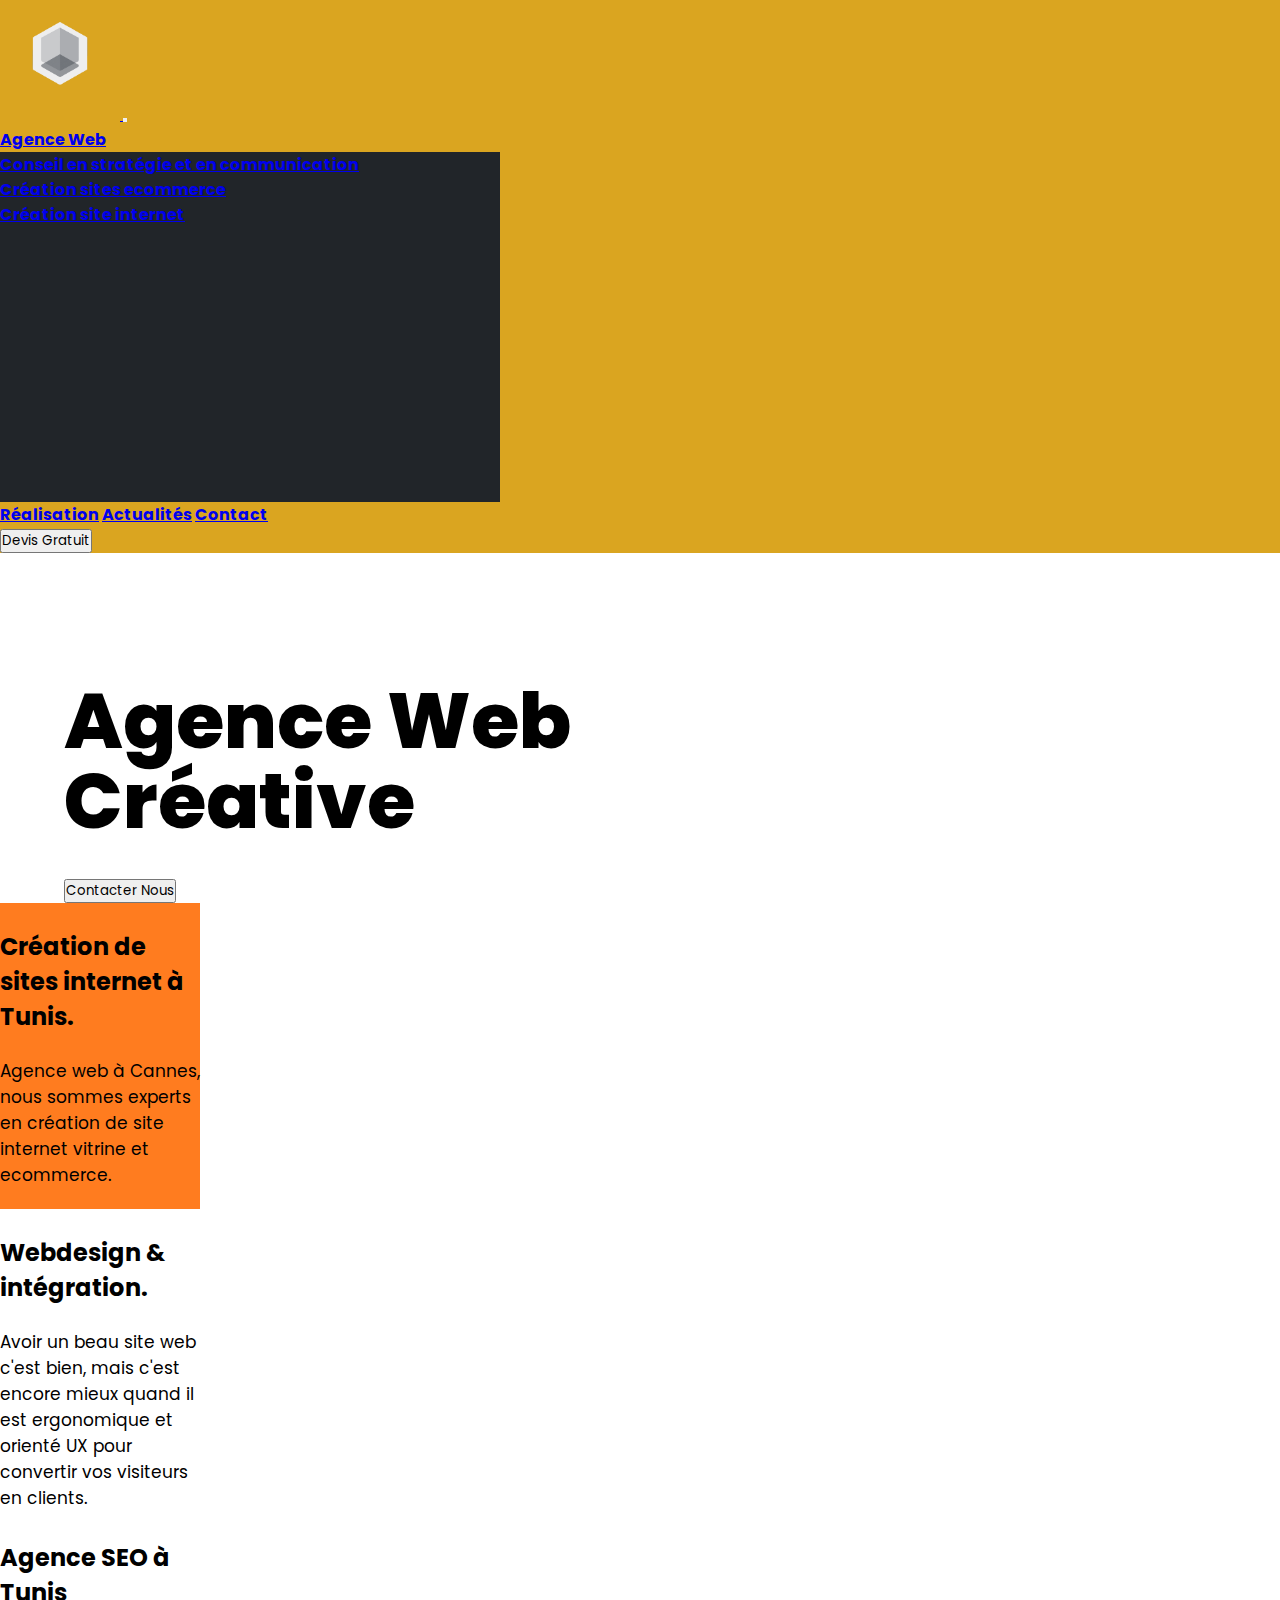
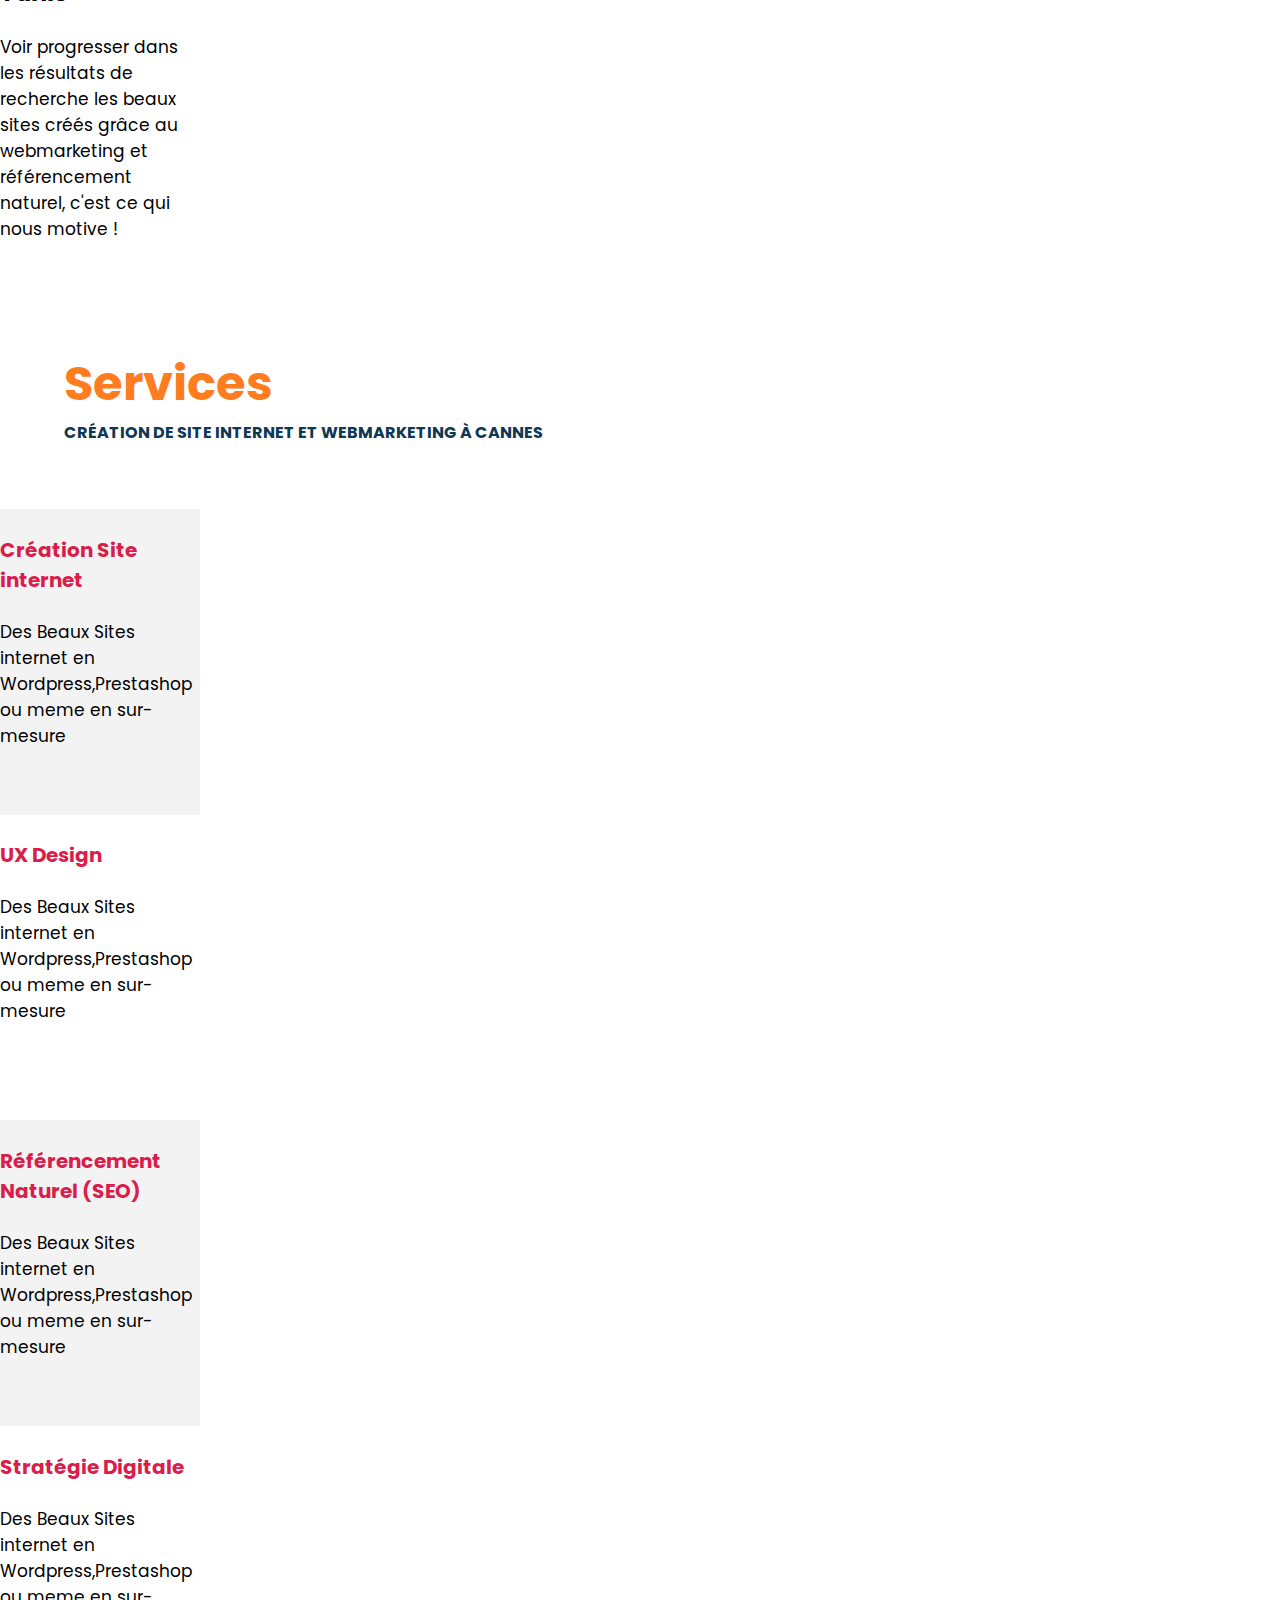
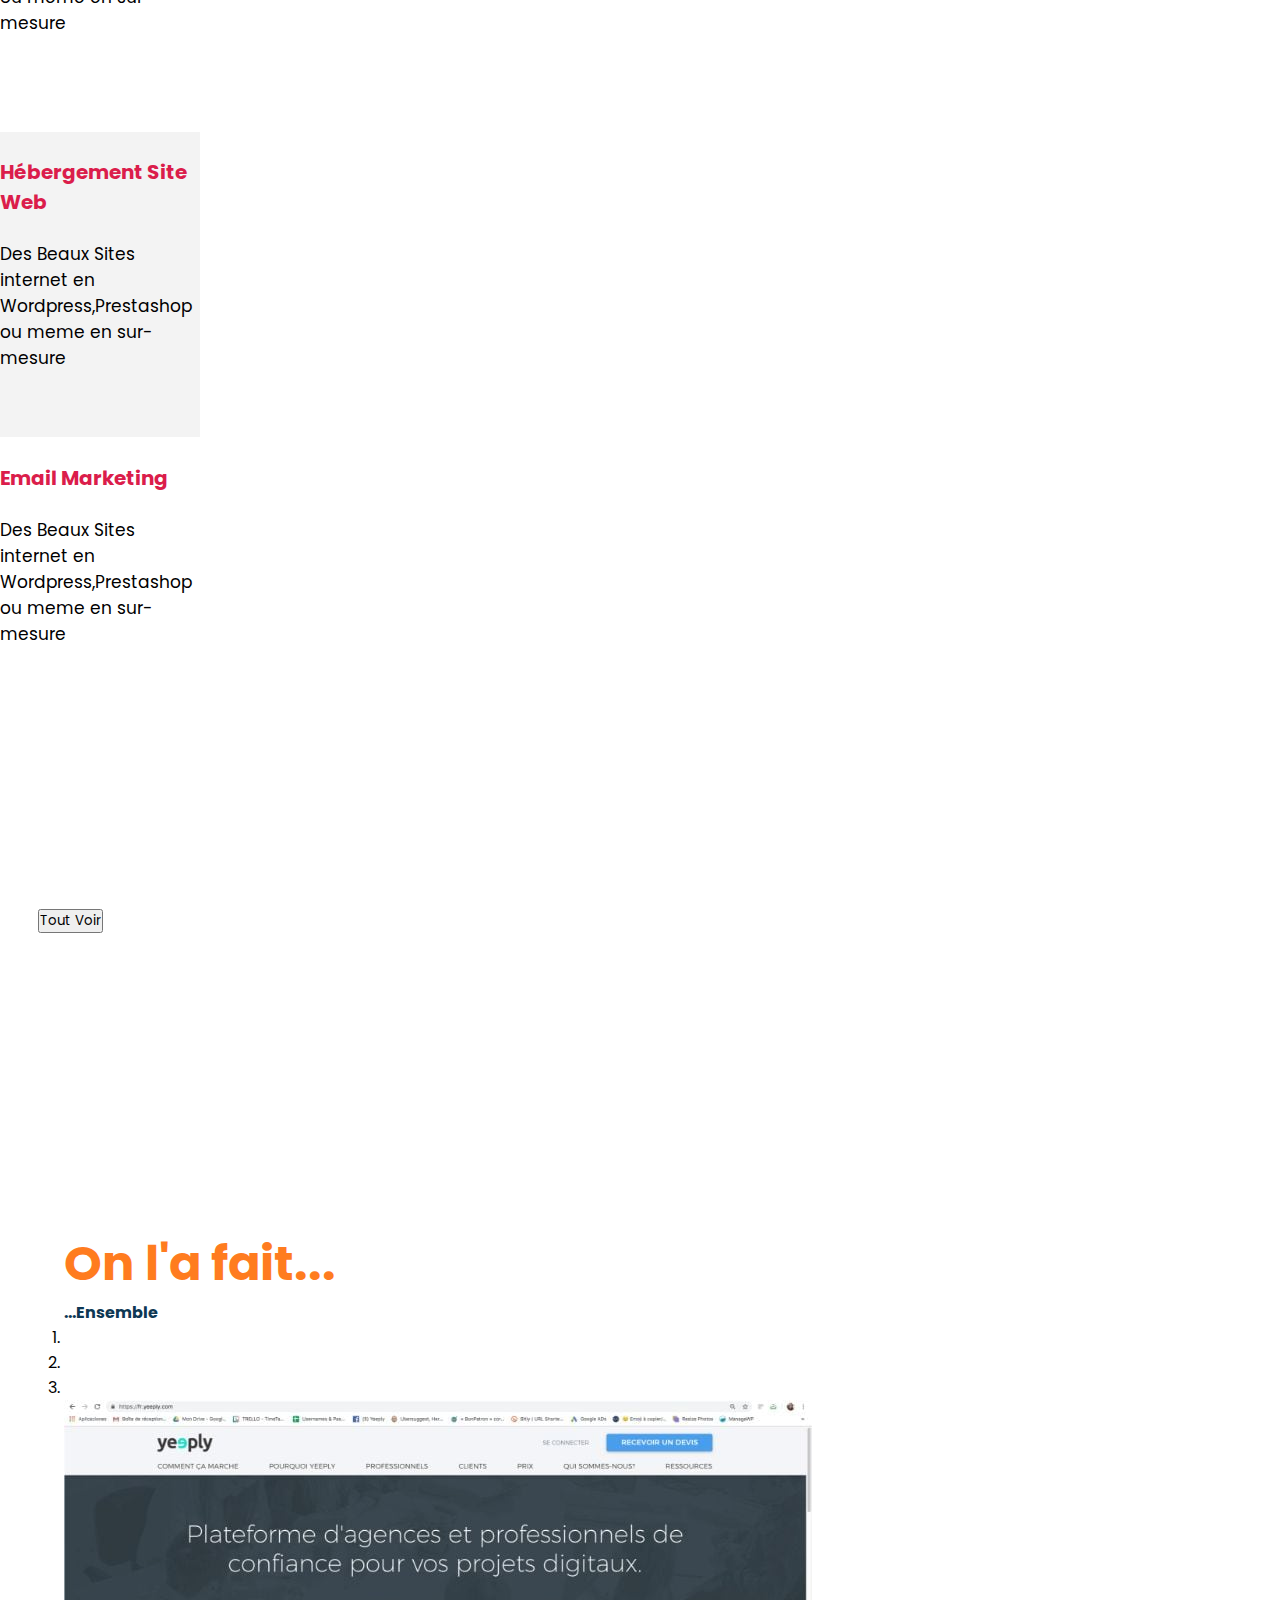
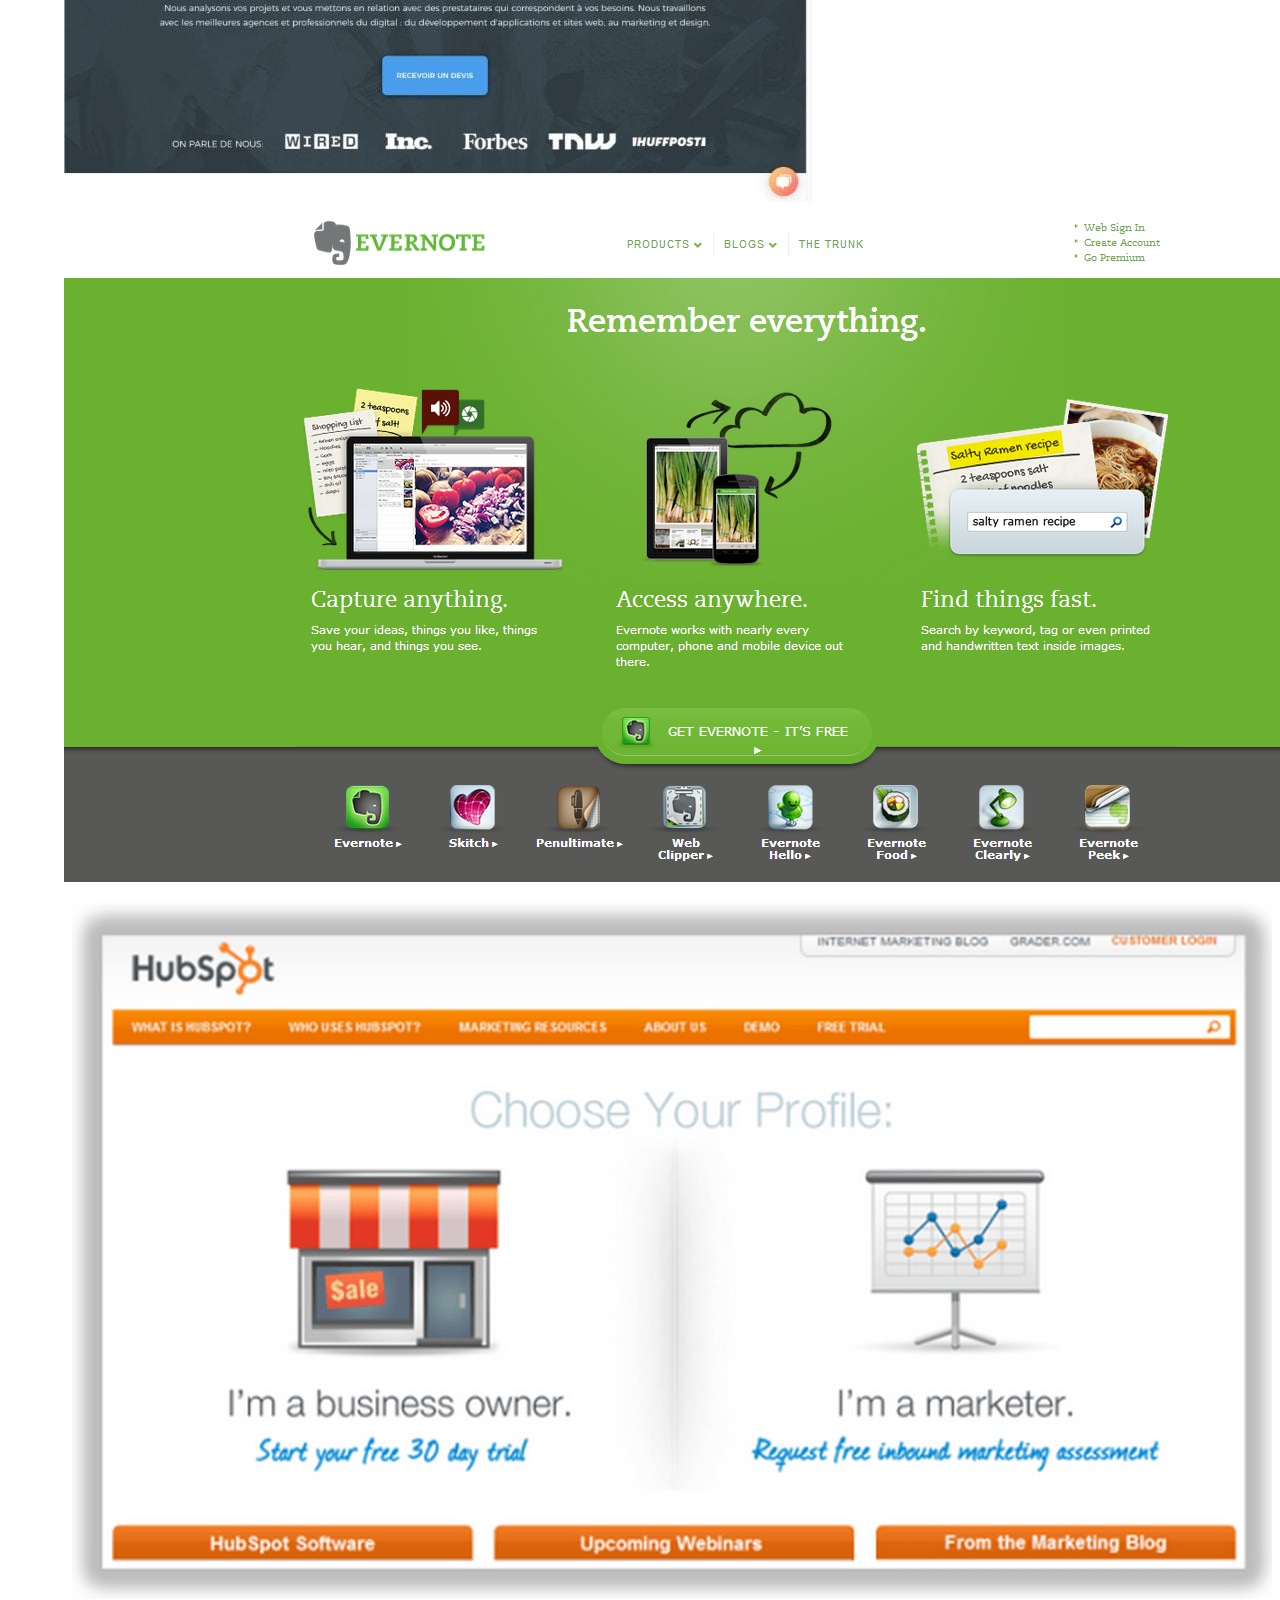
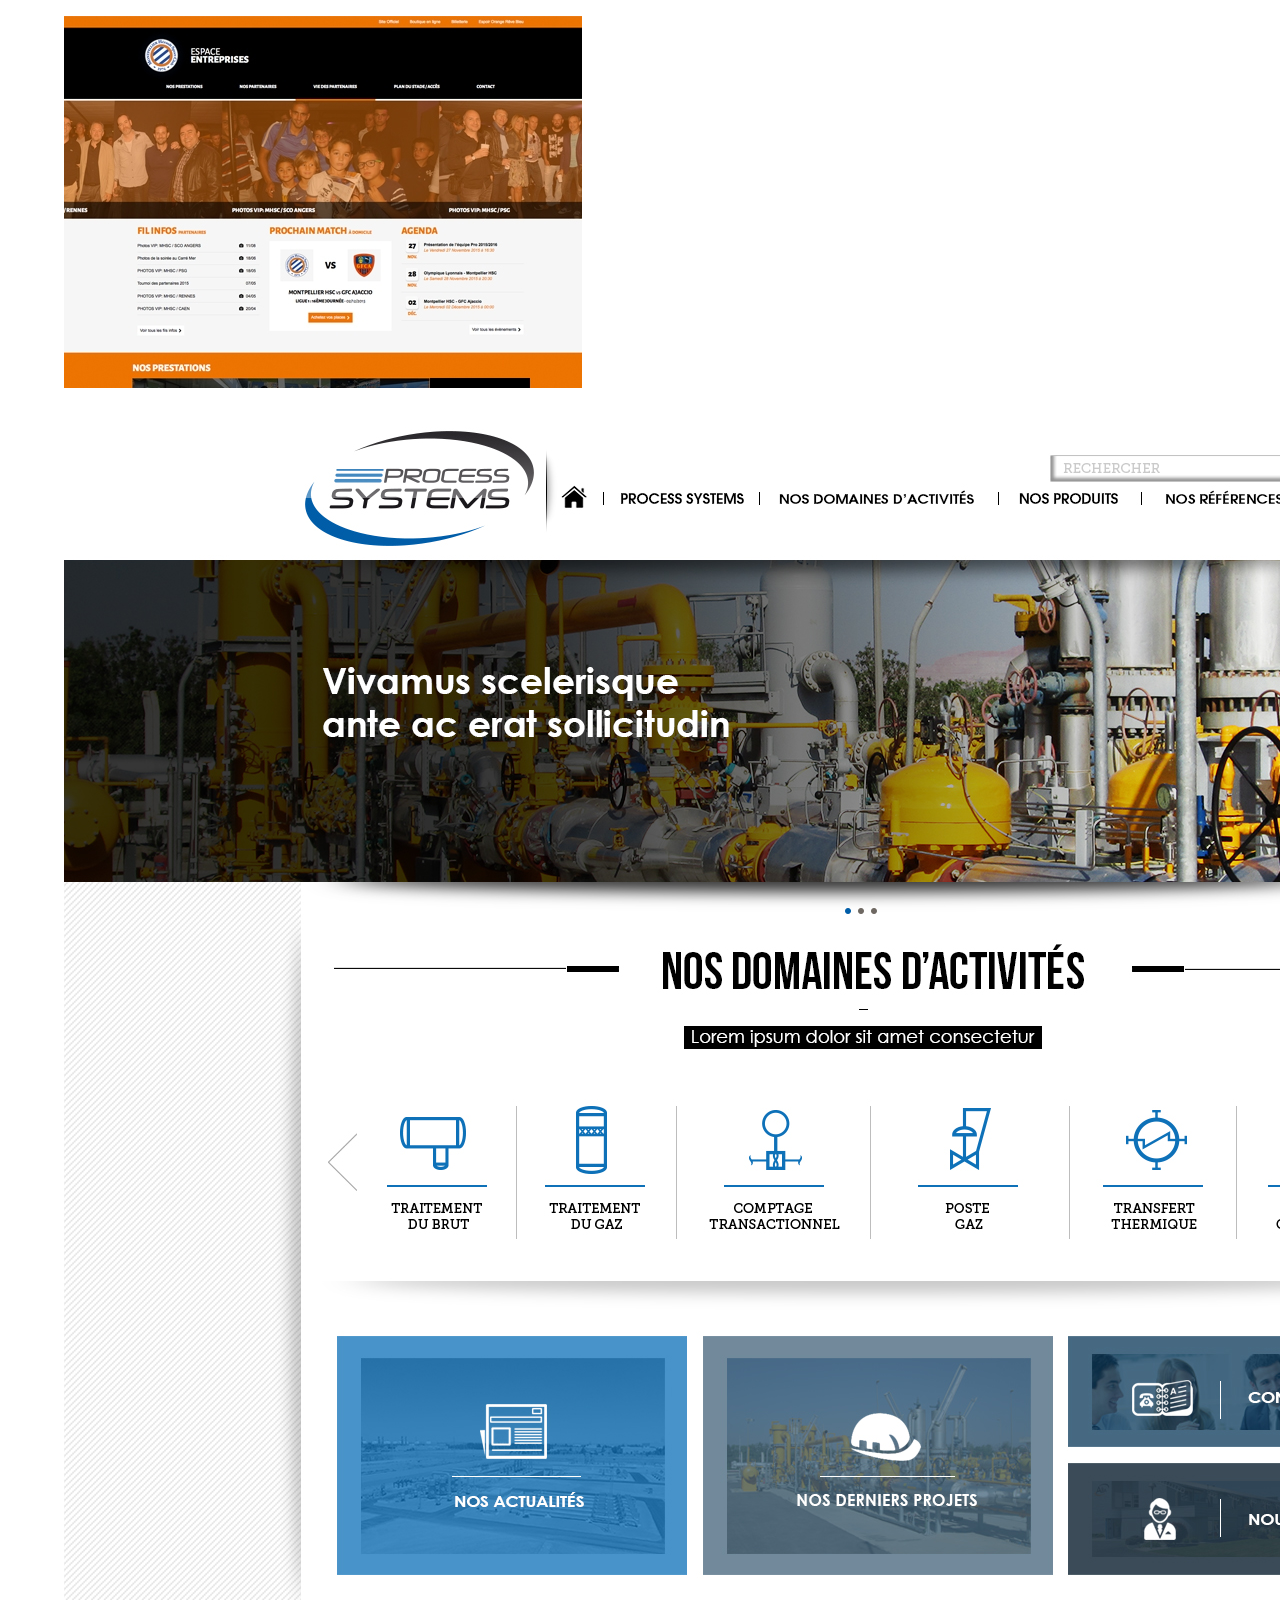
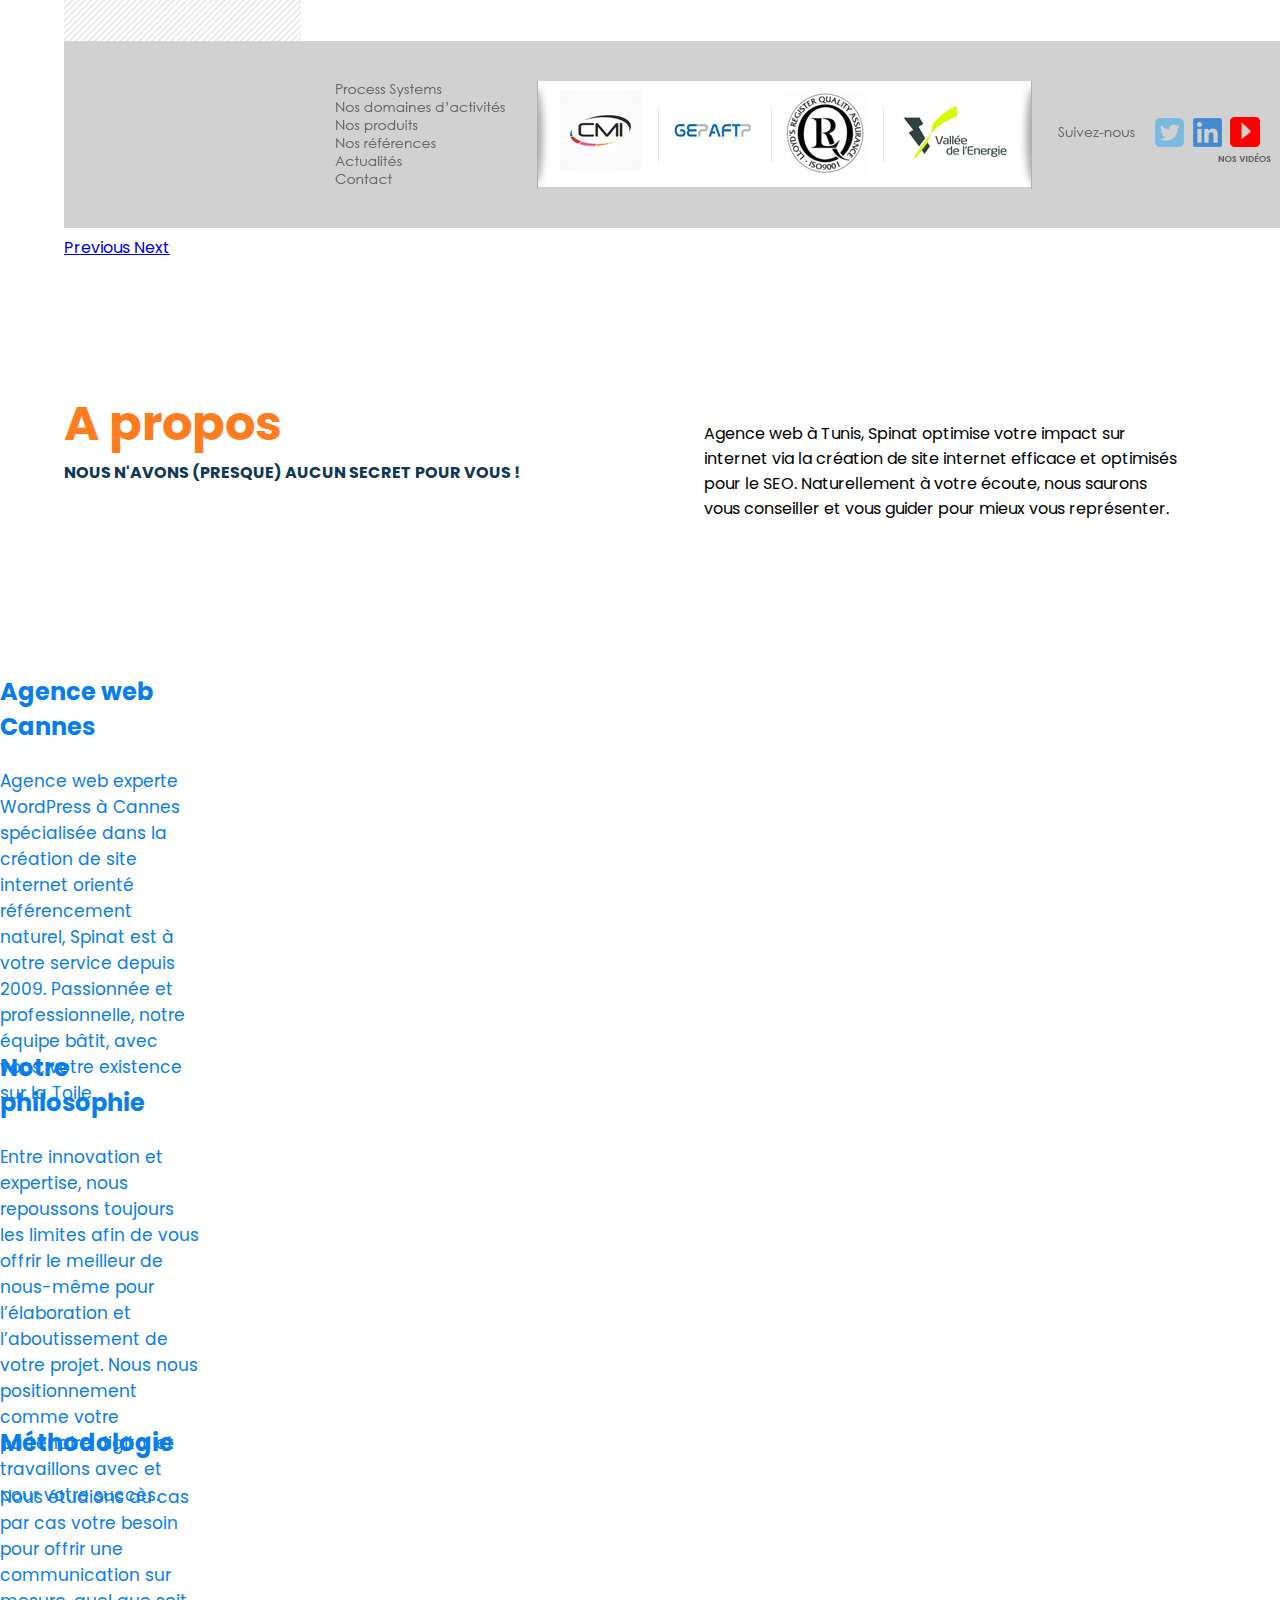
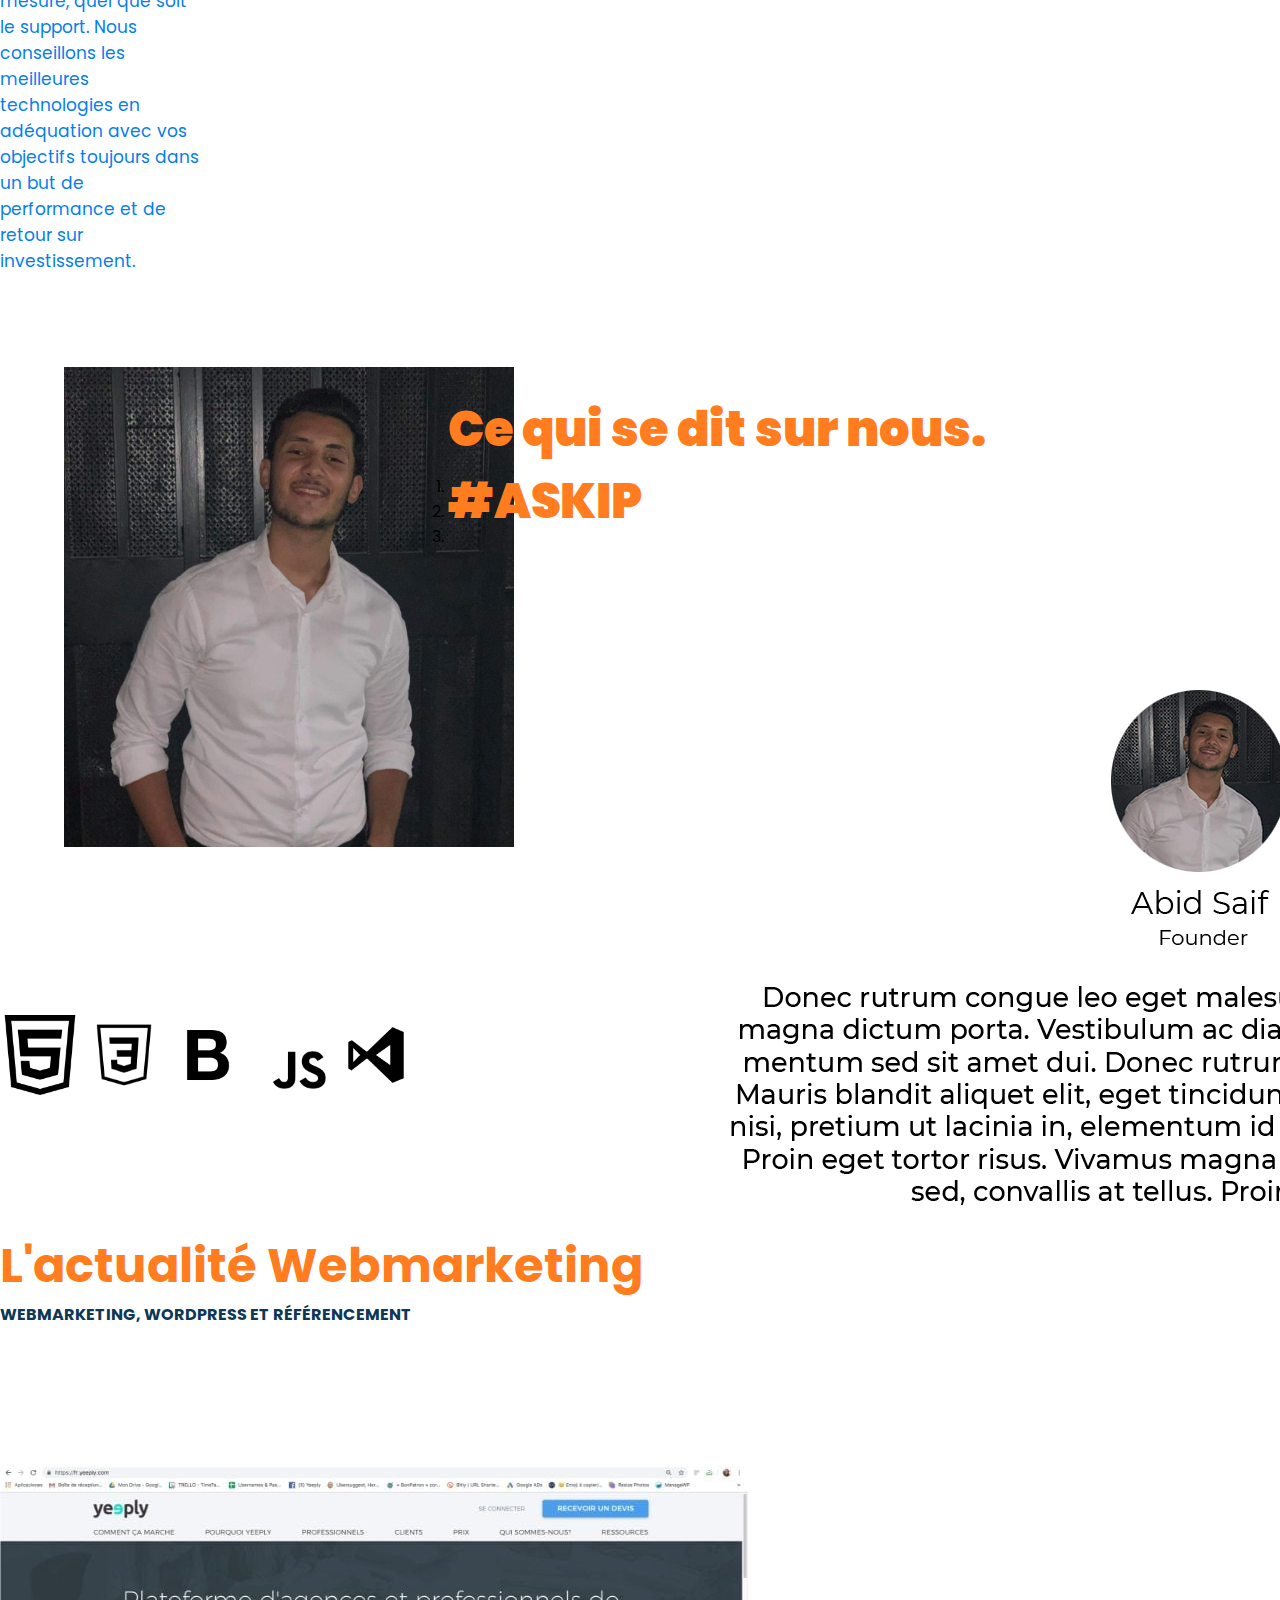
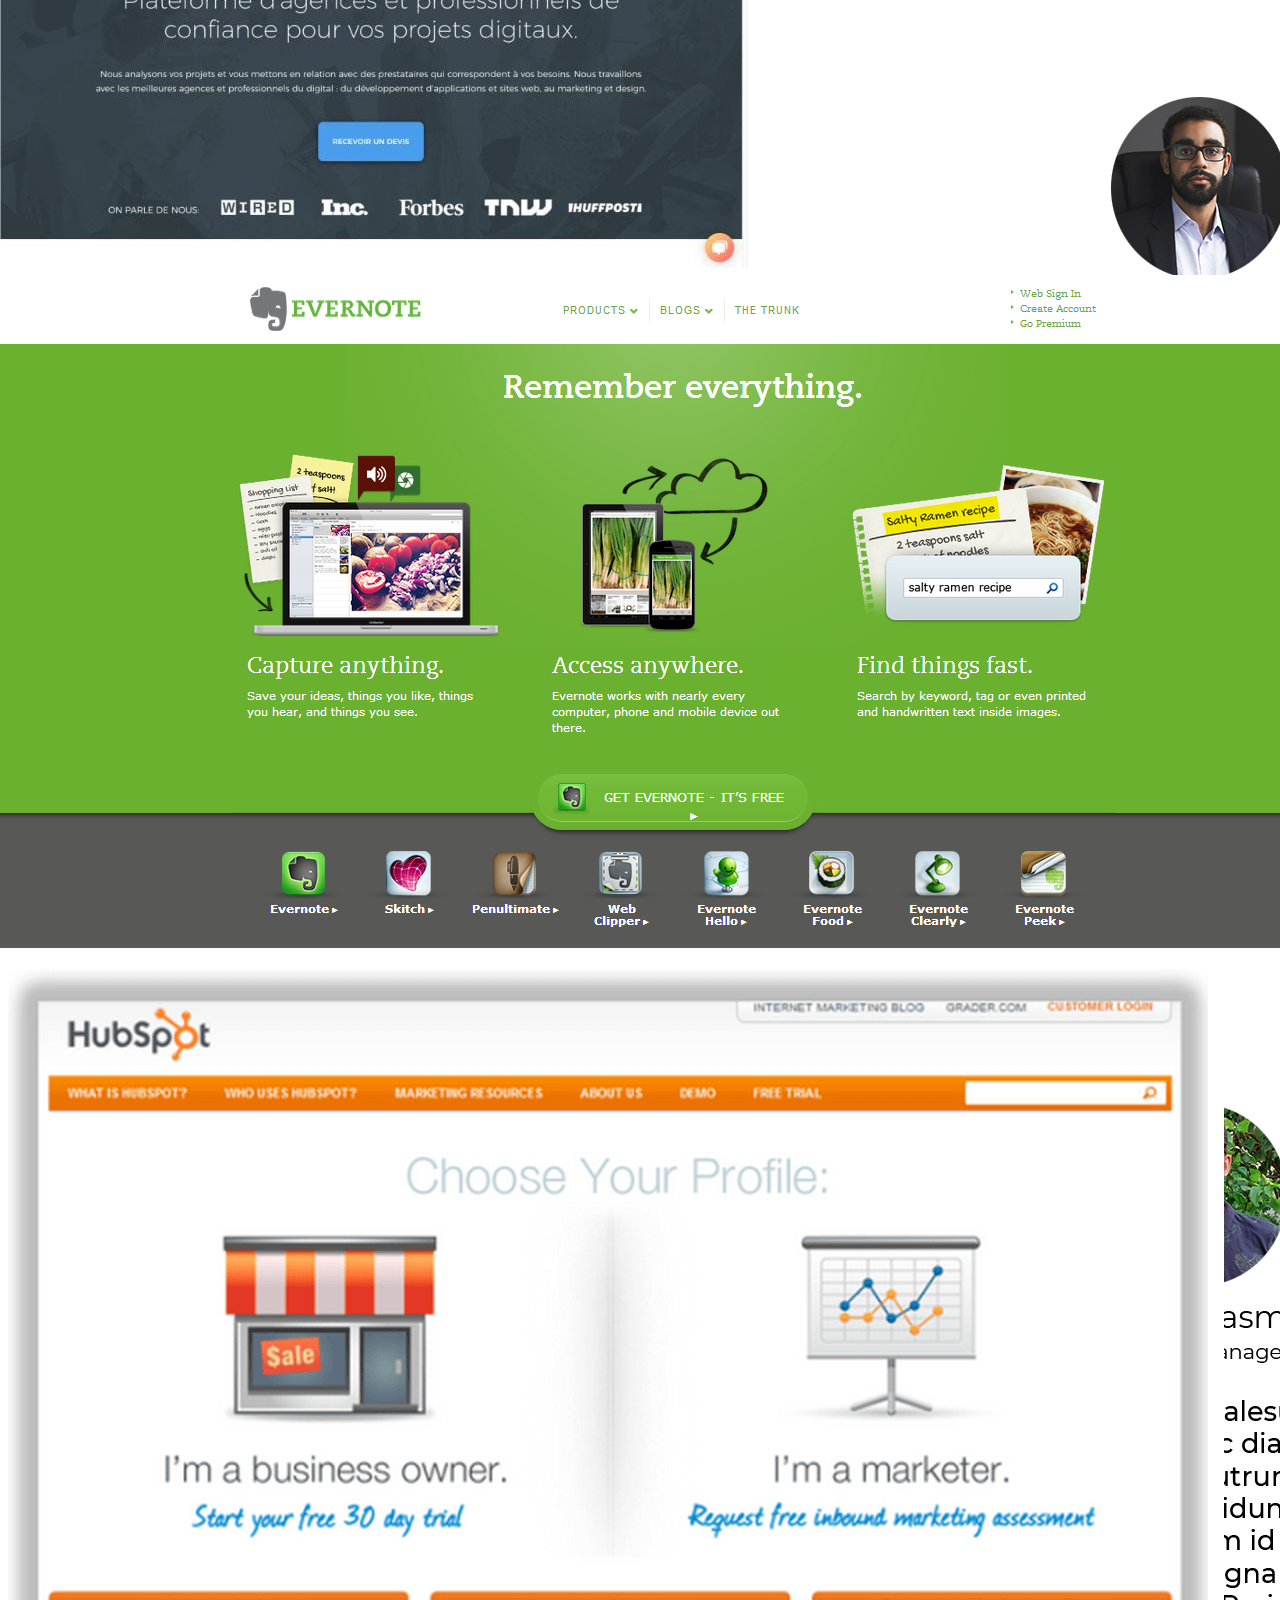
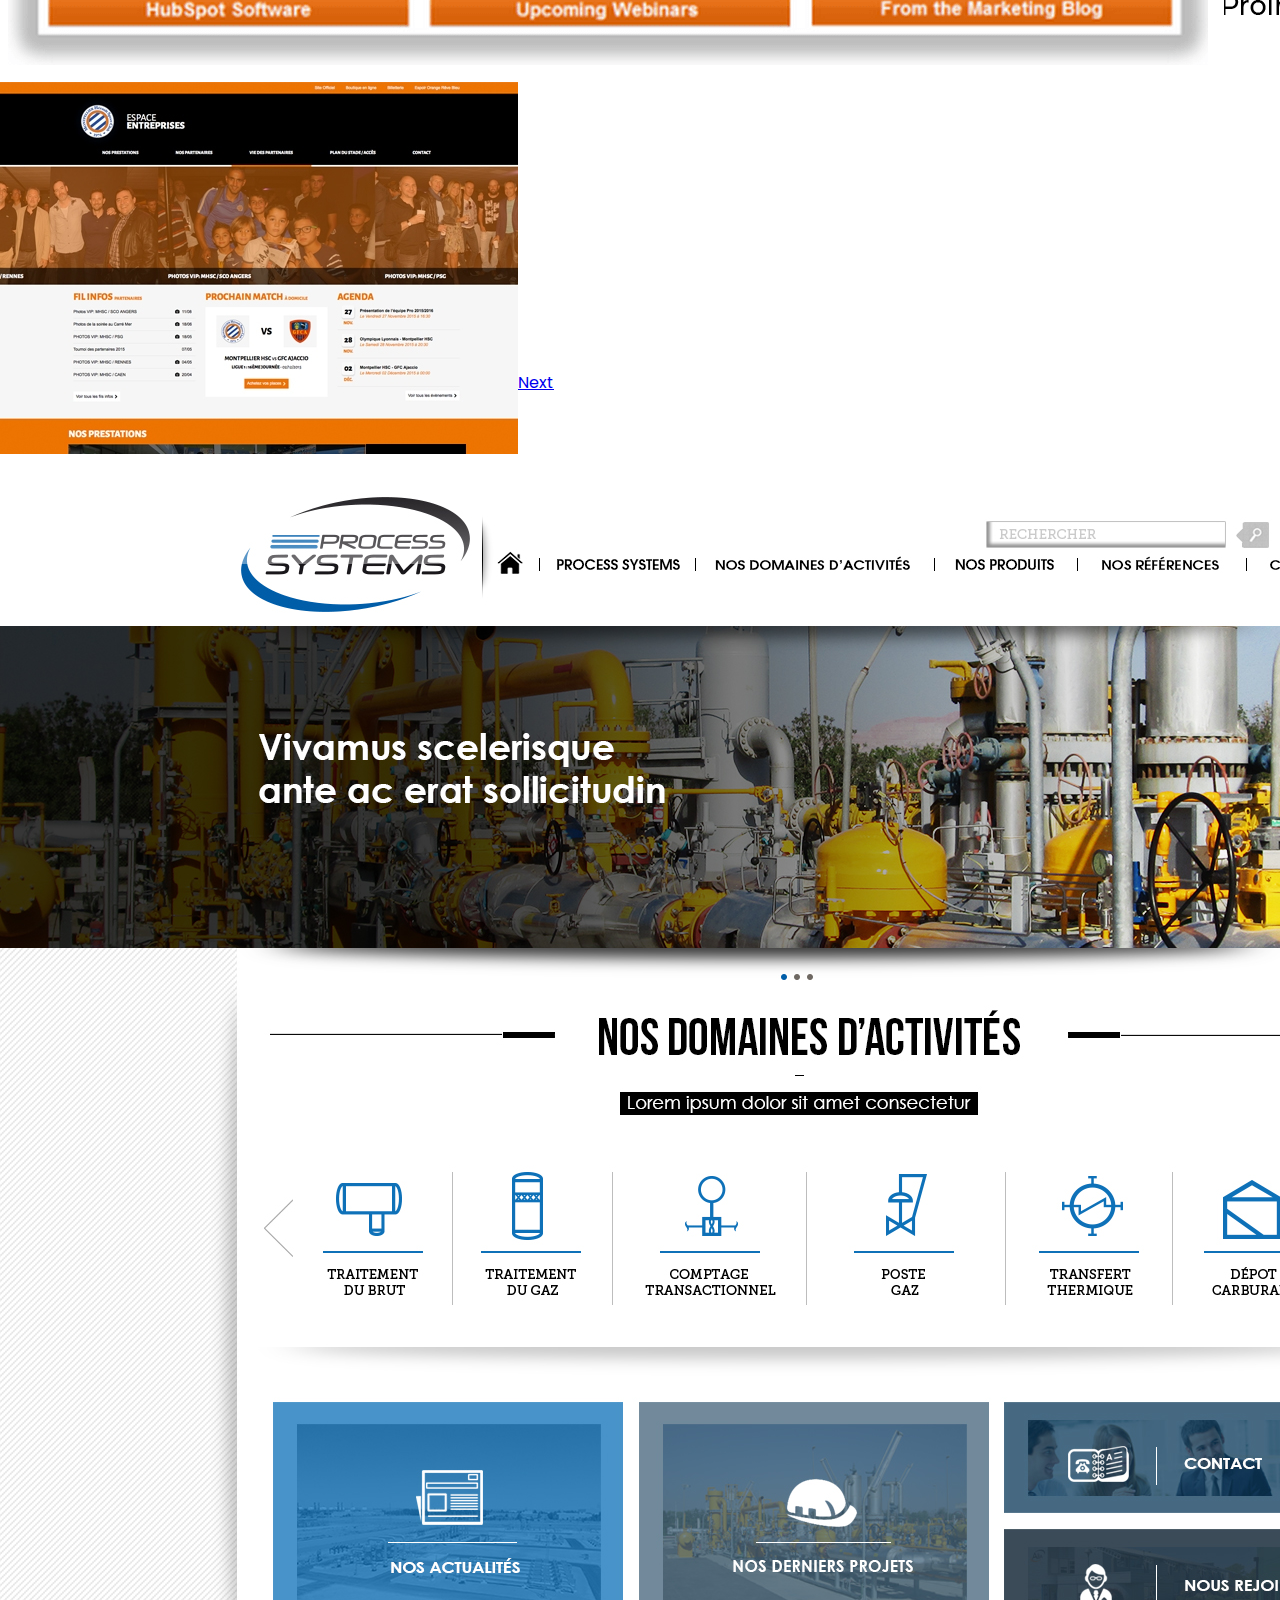
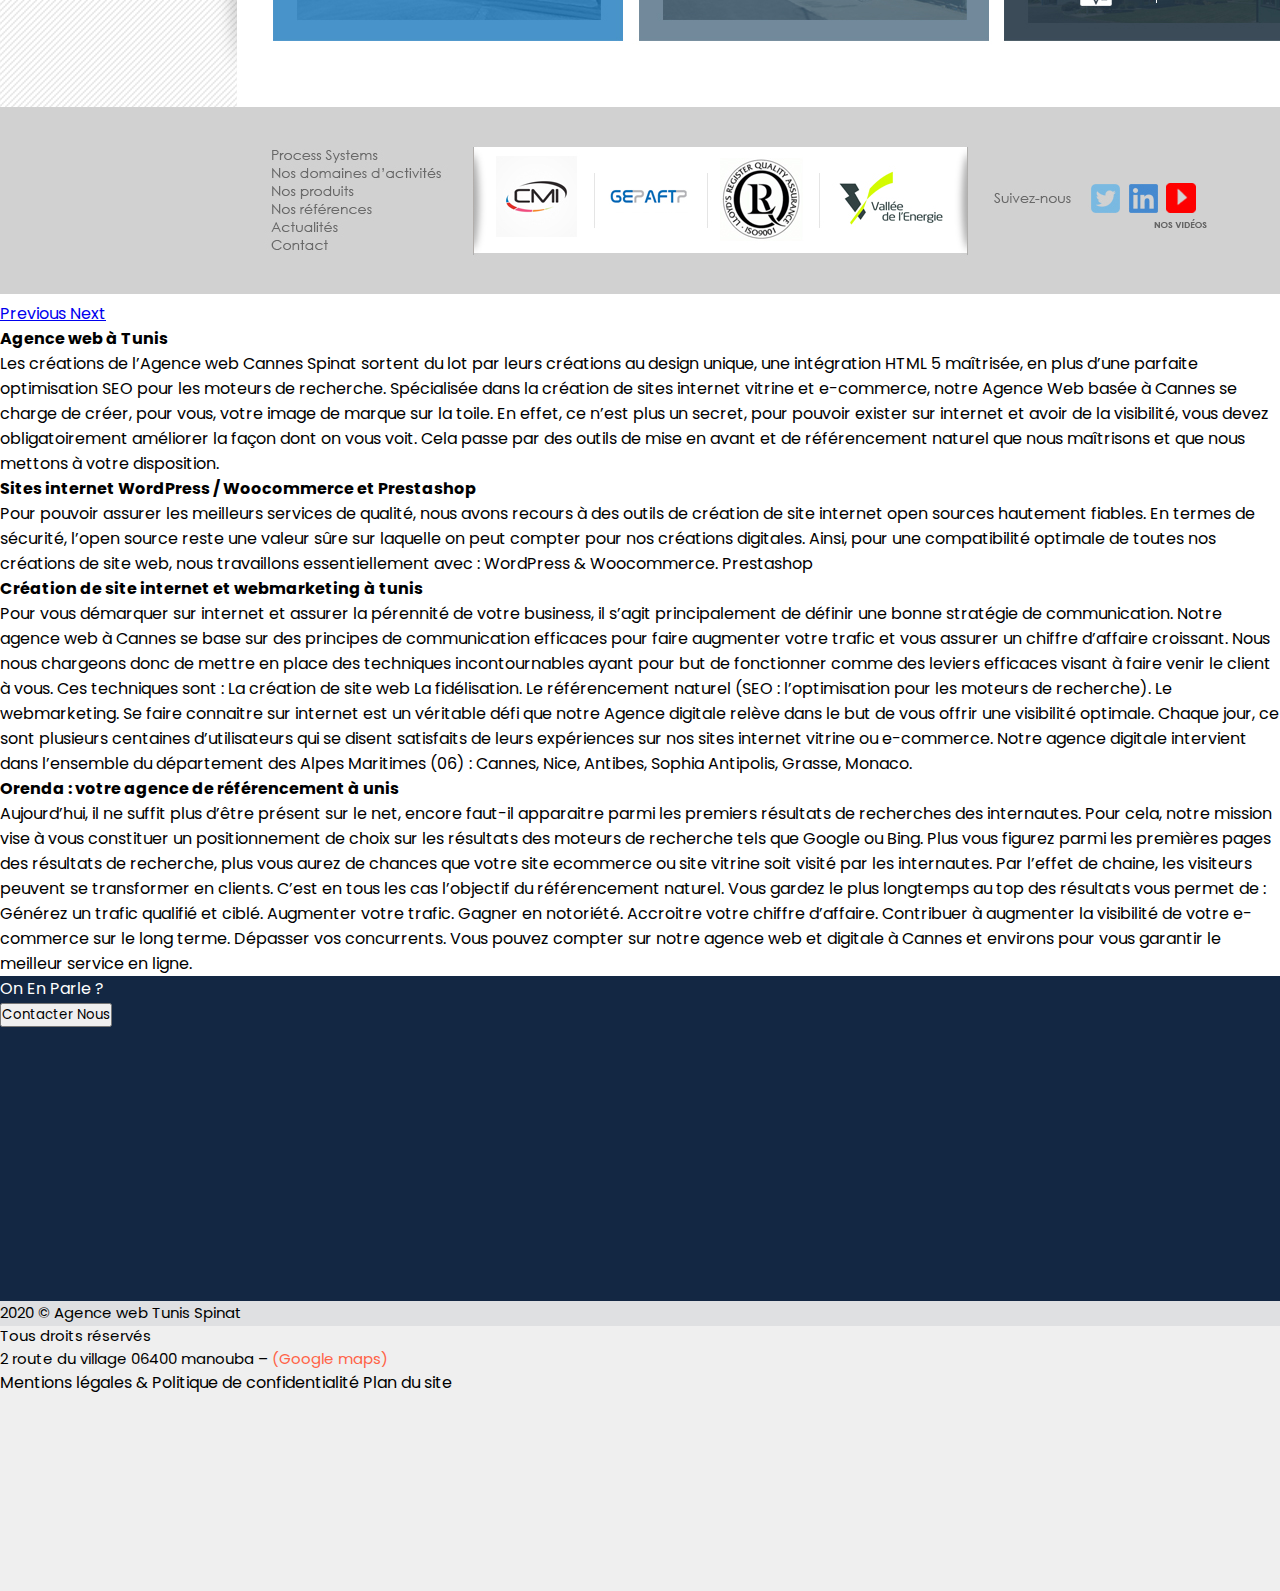
<file: index.html>
<!DOCTYPE html>
<html lang="en">
<head>
    <meta charset="UTF-8">
    <meta name="viewport" content="width=device-width, initial-scale=1.0">
    <title>Floater Coding</title>
    <link rel="stylesheet" href="style.css">
    
    <link href="https://cdn.jsdelivr.net/npm/bootstrap@5.0.0-beta1/dist/css/bootstrap.min.css" rel="stylesheet" integrity="sha384-giJF6kkoqNQ00vy+HMDP7azOuL0xtbfIcaT9wjKHr8RbDVddVHyTfAAsrekwKmP1" crossorigin="anonymous">
    <script src="https://cdn.jsdelivr.net/npm/bootstrap@5.0.0-beta1/dist/js/bootstrap.bundle.min.js" integrity="sha384-ygbV9kiqUc6oa4msXn9868pTtWMgiQaeYH7/t7LECLbyPA2x65Kgf80OJFdroafW" crossorigin="anonymous"></script>
  
</head>
<body>
    <header>
        <nav class="navbar fixed-top navbar-expand-lg">
         <div class="container-fluid">
            <a class="navbar-brand me-5 pe-5" href="index.html">
                <img src="images/logo.png" alt="" width="120" height="120">
              </a>
              <button class="navbar-toggler navbar-dark btn-primary" type="button" data-bs-toggle="collapse" data-bs-target="#navbarSupportedContent" aria-controls="navbarSupportedContent" aria-expanded="false" aria-label="Toggle navigation">
                <span class="navbar-toggler-icon"></span>
              </button>
              <div class="collapse navbar-collapse" id="navbarSupportedContent">
            <ul class="navbar-nav me-auto mb-2 mb-lg-0">
            </ul>
                <li class="nav-link dropdown ">
                    <a class="nav-link dropdown-toggle text-white me-md-4" href="index.html" id="navbarDropdown" role="button" data-bs-toggle="dropdown" aria-expanded="false">
                      Agence Web
                    </a>
                    <ul class="dropdown-menu fw-bold fs-5 lh-lg"  style="background-color:#212529; height:350px;width:500px"  aria-labelledby="navbarDropdown">
                      <li>
                          <a class="dropdown-item text-white "  href="p1.html">
                        Conseil en stratégie et en communication
                         </a>
                       </li>
                      <li>
                          <a class="dropdown-item text-white" href="p2.html">Création sites ecommerce</a>
                      </li>

                      <li>
                          <a class="dropdown-item text-white" href="p3.html">Création site internet</a>
                     </li>

                    </ul>
                  </li>
               <a class="nav-link disabled me-md-5 text-white" href="#">Réalisation</a>
               <a class="nav-link disabled me-md-5 text-white" href="#">Actualités</a>
               <a class="nav_link active text-decoration-none me-md-5 text-white" href="p6.html">Contact</a>
               <div class="d-grid gap-2 d-md-flex justify-content-md-end">
                <a href="p6.html">
                    <button class="btn btn-danger btn-lg me-md-2" type="button">Devis Gratuit</button>
                </a>
                </div>
            </div>
            </div>
        </nav>

        <layout_page class="lp container-fluid">
            <h1>Agence Web <br>Créative</h1>
                 <button type="button" class="btn btn-outline-danger btn-lg">Contacter Nous</button>

                 <div class="container pt-5">
                     <div class="row">
                    <div class=" col-sm text-white ps-5 pe-5 border" style="width: 200px; height: 280px; font-weight: 700; font-size: 24px; padding-top: 2%;background-color: #FF7C1F">Création de sites internet à Tunis.
                       <p style="font-weight: 400; font-size: 17px; padding-top: 12%;">Agence web à Cannes, nous sommes experts en création de site internet vitrine et ecommerce.</p>
                    </div>
                                    
                    <div class="col-sm bg-dark text-white ps-5 pe-5 border" style="width: 200px; height: 280px; font-weight: 700; font-size: 24px; padding-top: 2%;">Webdesign & intégration.
                        <p style="font-weight: 400; font-size: 17px; padding-top: 12%;">Avoir un beau site web c'est bien, mais c'est encore mieux quand il est ergonomique et orienté UX pour convertir vos visiteurs en clients.</p>
                     </div>

                     <div class="col-sm bg-dark text-white ps-5 pe-5 border" style="width: 200px; height: 280px; font-weight: 700; font-size: 24px; padding-top: 2%;">Agence SEO à Tunis
                        <p style="font-weight: 400; font-size: 17px; padding-top: 12%;">Voir progresser dans les résultats de recherche les beaux sites créés grâce au webmarketing et référencement naturel, c'est ce qui nous motive !</p>
                     </div>

                     </div>
                    </div>

        </layount_page class="lp">

    </header>

    <main1 class="container-fluid">
        <div style="font-weight: 700; font-size: 48px; color: #FF7C1F; padding-top: 10%; margin-left: 5%;">Services</div>
            <div style="font-weight: 700; size: 17px ;color: #0E3854; margin-left: 5%;">CRÉATION DE SITE INTERNET ET WEBMARKETING À CANNES</div>
               
            <div class="container" style="padding-top: 5%;">
                <div class="row">

                  <div class="col-sm text-white ps-5 pe-5" style="width: 200px; height: 280px; font-weight: 700; font-size: 24px; padding-top: 2%;background-color: #F3F3F3">
                  <h2 style="color:#DB1D4B; font-weight: 700; font-size:20px;">Création Site internet</h2>
                        <p style="font-weight: 400; font-size: 17px; padding-top: 12%; color: black;">Des Beaux Sites internet en Wordpress,Prestashop ou meme en sur-mesure</p>
                  </div>

                  <div class="col-sm text-white ps-5 pe-5" style="width: 200px; height: 280px; font-weight: 700; font-size: 24px; padding-top: 2%;background-color: white">
                    <h2 style="color:#DB1D4B; font-weight: 700; font-size:20px;"> UX Design</h2>
                    <p style="font-weight: 400; font-size: 17px; padding-top: 12%; color: black;">Des Beaux Sites internet en Wordpress,Prestashop ou meme en sur-mesure</p>
                  </div>

                  <div class="col-sm text-white ps-5 pe-5" style="width: 200px; height: 280px; font-weight: 700; font-size: 24px; padding-top: 2%;background-color: #F3F3F3">
                    <h2 style="color:#DB1D4B; font-weight: 700; font-size:20px;">Référencement Naturel (SEO)</h2>
                    <p style="font-weight: 400; font-size: 17px; padding-top: 12%; color: black;">Des Beaux Sites internet en Wordpress,Prestashop ou meme en sur-mesure</p>
                  </div>

                <div class="row">

                  <div class="col-sm text-white ps-5 pe-5" style="width: 200px; height: 280px; font-weight: 700; font-size: 24px; padding-top: 2%;background-color: white">
                    <h2 style="color:#DB1D4B; font-weight: 700; font-size:20px;">Stratégie Digitale</h2>
                    <p style="font-weight: 400; font-size: 17px; padding-top: 12%; color: black;"">Des Beaux Sites internet en Wordpress,Prestashop ou meme en sur-mesure</p>
                  </div>

                  <div class="col-sm text-white ps-5 pe-5" style="width: 200px; height: 280px; font-weight: 700; font-size: 24px; padding-top: 2%;background-color: #F3F3F3">
                    <h2 style="color:#DB1D4B; font-weight: 700; font-size:20px;">Hébergement Site Web</h2>
                    <p style="font-weight: 400; font-size: 17px; padding-top: 12%; color: black;">Des Beaux Sites internet en Wordpress,Prestashop ou meme en sur-mesure</p>
                  </div>

                  <div class="col-sm text-white ps-5 pe-5" style="width: 200px; height: 280px; font-weight: 700; font-size: 24px; padding-top: 2%;background-color: white">
                    <h2 style="color:#DB1D4B; font-weight: 700; font-size:20px;">Email Marketing</h2>
                    <p style="font-weight: 400; font-size: 17px; padding-top: 12%; color: black;">Des Beaux Sites internet en Wordpress,Prestashop ou meme en sur-mesure</p>
                  </div>

                </div>
                </div>
              </div>

    </main1>

    <main2>
        <button type="button" class="btn btn-outline-success btn-lg text-color-dark float-end" style="margin: 13% 3%;">Tout Voir</button>
        <div style="font-weight: 700; font-size: 48px; color:  #FF7C1F; padding-top: 10%; margin-left: 5%;">On l'a fait...</div>
               <div style="font-weight: 700; size: 17px ;color: #0E3854; margin-left: 5%;">...Ensemble</div>

                <div id="carouselExampleIndicators" class="carousel slide" data-bs-ride="carousel" style=" margin: 0 5% 0 5%;">
                    <ol class="carousel-indicators">
                      <li data-bs-target="#carouselExampleIndicators" data-bs-slide-to="0" class="active"></li>
                      <li data-bs-target="#carouselExampleIndicators" data-bs-slide-to="1"></li>
                      <li data-bs-target="#carouselExampleIndicators" data-bs-slide-to="2"></li>
                    </ol>
                    <div class="carousel-inner">
                      <div class="carousel-item active">
                            <div class="row">
                                <div class="class col-3"><img src="images/s1.jpg" class="d-block w-100" alt="sw1"></div>
                                <div class="class col-3"><img src="images/s2.png" class="d-block w-100" alt="sw2"></div>
                                <div class="class col-3"><img src="images/s3.png" class="d-block w-100" alt="sw3"></div>
                                <div class="class col-3"><img src="images/s4.jpg" class="d-block w-100" alt="sw4"></div>
                                

                            </div>
                            
                      </div>
                      <div class="class col-3"><img src="images/s5.jpg" class="d-block w-100" alt="sw5"></div>
                     
                      
                    </div>
                    <a class="carousel-control-prev" href="#carouselExampleIndicators" role="button" data-bs-slide="prev">
                      <span class="carousel-control-prev-icon" aria-hidden="true"></span>
                      <span class="visually-hidden">Previous</span>
                    </a>
                    <a class="carousel-control-next" href="#carouselExampleIndicators" role="button" data-bs-slide="next">
                      <span class="carousel-control-next-icon" aria-hidden="true"></span>
                      <span class="visually-hidden">Next</span>
                    </a>
                  </div>
    </main2>

    <main3>
        <div style="font-weight: 700; font-size: 48px; color: #FF7C1F; padding-top: 10%; margin-left: 5%;">A propos</div>
        <div style="font-weight: 700; size: 17px ;color: #0E3854; margin-left: 5%;">NOUS N'AVONS (PRESQUE) AUCUN SECRET POUR VOUS !</div>
            <div class="float-end" style="font-weight:400; font-size:16px; margin: -5% 8% 10% 55% ;">Agence web à Tunis, Spinat optimise votre impact sur internet via la création de site internet efficace et optimisés pour le SEO. Naturellement à votre écoute, nous saurons vous conseiller et vous guider pour mieux vous représenter.</div>

            <div class="container pt-5">
                <div class="row">

                <div class="col-sm  ps-5 pe-5 border" style="width: 200px; height: 350px; font-weight: 700; font-size: 24px; padding-top: 2%; color: #067EED;">Agence web Cannes
                   <p style="font-weight: 400; font-size: 17px; padding-top: 12%;">Agence web experte WordPress à Cannes spécialisée dans la création de site internet orienté référencement naturel, Spinat est à votre service depuis 2009. Passionnée et professionnelle, notre équipe bâtit, avec vous, votre existence sur la Toile.</p>
                </div>

                <div class="col-sm  ps-5 pe-5 border" style="width: 200px; height: 350px; font-weight: 700; font-size: 24px; padding-top: 2%;color: #067EED;">Notre philosophie
                    <p style="font-weight: 400; font-size: 17px; padding-top: 12%;">Entre innovation et expertise, nous repoussons toujours les limites afin de vous offrir le meilleur de nous-même pour l’élaboration et l’aboutissement de votre projet. Nous nous positionnement comme votre partenaire digital et travaillons avec et pour votre succès.</p>
                 </div>

                 <div class="col-sm ps-5 pe-5 border" style="width: 200px; height: 350px; font-weight: 700; font-size: 24px; padding-top: 2%;color: #067EED;">Méthodologie
                    <p style="font-weight: 400; font-size: 17px; padding-top: 12%;">Nous étudions au cas par cas votre besoin pour offrir une communication sur mesure, quel que soit le support. Nous conseillons les meilleures technologies en adéquation avec vos objectifs toujours dans un but de performance et de retour sur investissement.</p>
                 </div>

                 </div>
                 </div>
    </main3>

    <main4 class="container-fluid">
        <a>
            <img  class="img-fluid" src="images/ph.jpg" alt="img" style="margin:15% 0 0 5%; height: 480px; width: 450px;">
        </a>
            <div class="text-end" style="font-weight: 900; font-size: 48px; color: #FF7C1F; margin: -36% 8% 10% 35%;">Ce qui se dit sur nous.<br>#ASKIP</div>
                
            <div id="carouselExampleIndicators" class="carousel slide" style="margin: -15% 0 0 35%; height: 900px ;width:900px;" data-bs-ride="carousel">
              <ol class="carousel-indicators">
                <li data-bs-target="#carouselExampleIndicators" data-bs-slide-to="0" class="active"></li>
                <li data-bs-target="#carouselExampleIndicators" data-bs-slide-to="1"></li>
                <li data-bs-target="#carouselExampleIndicators" data-bs-slide-to="2"></li>
              </ol>
              <div class="carousel-inner">
                <div class="carousel-item active">
                  <img src="images/sl1.png" class="d-block w-100" alt="slider1" > 
                </div>
                <div class="carousel-item">
                  <img src="images/sl2.png" class="d-block w-100" alt="slider2">
                </div>
                <div class="carousel-item">
                  <img src="images/sl3.png" class="d-block w-100" alt="slider3">
                </div>
              </div>
              <a class="carousel-control-prev" href="#carouselExampleIndicators" role="button" data-bs-slide="prev">
                <span class="carousel-control-prev-icon bg-dark" aria-hidden="true"></span>
                <span class="visually-hidden">Previous</span>
              </a>
              <a class="carousel-control-next" href="#carouselExampleIndicators" role="button" data-bs-slide="next">
                <span class="carousel-control-next-icon bg-dark" aria-hidden="true"></span>
                <span class="visually-hidden">Next</span>
              </a>
            </div> 

            <div class="container" style="margin-top: -28%;">
              <div class="d-flex justify-content-center">
                <img class="img-fluid img-thumbnail me-5"  style="width: 80px; height:80px;" src="images/p1.png" alt="Partenaire1"> 
                <img class="img-fluid img-thumbnail me-5"  style="width: 80px; height:80px;" src="images/p2.png" alt="Partenaire2"> 
                <img class="img-fluid img-thumbnail me-5"  style="width: 80px; height:80px;" src="images/p3.png" alt="Partenaire3"> 
                <img class="img-fluid img-thumbnail me-5"  style="width: 80px; height:80px;" src="images/p4.png" alt="Partenaire4"> 
                <img class="img-fluid img-thumbnail me-5"  style="width: 80px; height:80px;" src="images/p5.png" alt="Partenaire5"> 
                </div>
            </div>
              
    </main4>

    <main5>
        <div class="d-flex justify-content-center" style="font-weight: 700; font-size: 48px; color: #FF7C1F; padding-top: 10%; ">L'actualité Webmarketing</div>
        <div  class="d-flex justify-content-center" style="font-weight: 700; size: 17px ;color: #0E3854;">WEBMARKETING, WORDPRESS ET RÉFÉRENCEMENT</div>

        <div id="carouselExampleIndicators" class="carousel slide" style="margin: 5% 0 0 0"data-bs-ride="carousel">
            <ol class="carousel-indicators">
              <li data-bs-target="#carouselExampleIndicators" data-bs-slide-to="0" class="active"></li>
              <li data-bs-target="#carouselExampleIndicators" data-bs-slide-to="1"></li>
              <li data-bs-target="#carouselExampleIndicators" data-bs-slide-to="2"></li>
            </ol>
            <div class="carousel-inner">
              <div class="carousel-item active">
                    <div class="row">
                        <div class="class col-3"><img src="images/s1.jpg" class="d-block w-100" alt="sw1"></div>
                        <div class="class col-3"><img src="images/s2.png" class="d-block w-100" alt="sw2"></div>
                        <div class="class col-3"><img src="images/s3.png" class="d-block w-100" alt="sw3"></div>
                        <div class="class col-3"><img src="images/s4.jpg" class="d-block w-100" alt="sw4"></div>
                    </div>
              </div>

              <div class="class col-3"><img src="images/s5.jpg" class="d-block w-100" alt="sw5"></div>
              
            </div>
            <a class="carousel-control-prev" href="#carouselExampleIndicators" role="button" data-bs-slide="prev">
              <span class="carousel-control-prev-icon" aria-hidden="true"></span>
              <span class="visually-hidden">Previous</span>
            </a>
            <a class="carousel-control-next" href="#carouselExampleIndicators" role="button" data-bs-slide="next">
              <span class="carousel-control-next-icon" aria-hidden="true"></span>
              <span class="visually-hidden">Next</span>
            </a>
          </div>
    </main5>

    <main6>
        <div class="container container-fluid mt-5">
            <div class="row">
              <div class="col-sm">
                 <div class="h4" style="font-weight:700;"> Agence web  à Tunis</div>
                    <p class="text-break">Les créations de l’Agence web Cannes Spinat sortent du lot par leurs créations au design unique, une intégration HTML 5 maîtrisée, en plus d’une parfaite optimisation SEO pour les moteurs de recherche.

                        Spécialisée dans la création de sites internet vitrine et e-commerce, notre Agence Web basée à Cannes se charge de créer, pour vous, votre image de marque sur la toile. En effet, ce n’est plus un secret, pour pouvoir exister sur internet et avoir de la visibilité, vous devez obligatoirement améliorer la façon dont on vous voit. Cela passe par des outils de mise en avant et de référencement naturel que nous maîtrisons et que nous mettons à votre disposition.</p>
              </div>
              <div class="col-sm">
                <div class="h4" style="font-weight:700;">Sites internet WordPress / Woocommerce et Prestashop</div>
                <p class="text-break">Pour pouvoir assurer les meilleurs services de qualité, nous avons recours à des outils de création de site internet open sources hautement fiables. En termes de sécurité, l’open source reste une valeur sûre sur laquelle on peut compter pour nos créations digitales. Ainsi, pour une compatibilité optimale de toutes nos créations de site web, nous travaillons essentiellement avec :

                    WordPress & Woocommerce.
                    Prestashop</p>
              </div>
            <div class="row">
              <div class="col-sm">
                <div class="h4" style="font-weight:700;">Création de site internet et webmarketing à tunis</div>
                <p class="text-break">Pour vous démarquer sur internet et assurer la pérennité de votre business, il s’agit principalement de définir une bonne stratégie de communication. Notre agence web à Cannes se base sur des principes de communication efficaces pour faire augmenter votre trafic et vous assurer un chiffre d’affaire croissant.

                    Nous nous chargeons donc de mettre en place des techniques incontournables ayant pour but de fonctionner comme des leviers efficaces visant à faire venir le client à vous. Ces techniques sont :
                    
                    La création de site web
                    La fidélisation.
                    Le référencement naturel (SEO : l’optimisation pour les moteurs de recherche).
                    Le webmarketing.
                    Se faire connaitre sur internet est un véritable défi que notre Agence digitale relève dans le but de vous offrir une visibilité optimale. Chaque jour, ce sont plusieurs centaines d’utilisateurs qui se disent satisfaits de leurs expériences sur nos sites internet vitrine ou e-commerce.
                    
                    Notre agence digitale intervient dans l’ensemble du département des Alpes Maritimes (06) : Cannes, Nice, Antibes, Sophia Antipolis, Grasse, Monaco.</p>
              </div>
              <div class="col-sm">
                <div class="h4" style="font-weight:700;">Orenda  : votre agence de référencement à unis</div>
                <p class="text-break">Aujourd’hui, il ne suffit plus d’être présent sur le net, encore faut-il apparaitre parmi les premiers résultats de recherches des internautes. Pour cela, notre mission vise à vous constituer un positionnement de choix sur les résultats des moteurs de recherche tels que Google ou Bing. Plus vous figurez parmi les premières pages des résultats de recherche, plus vous aurez de chances que votre site ecommerce ou site vitrine soit visité par les internautes. Par l’effet de chaine, les visiteurs peuvent se transformer en clients. C’est en tous les cas l’objectif du référencement naturel.

                    Vous gardez le plus longtemps au top des résultats vous permet de :
                    
                    Générez un trafic qualifié et ciblé.
                    Augmenter votre trafic.
                    Gagner en notoriété.
                    Accroitre votre chiffre d’affaire.
                    Contribuer à augmenter la visibilité de votre e-commerce sur le long terme.
                    Dépasser vos concurrents.
                    Vous pouvez compter sur notre agence web et digitale à Cannes et environs pour vous garantir le meilleur service en ligne.</p>
              </div>
            </div>
            </div>
          </div>
    </main6>
    
    <footer1 class="container">
     <div class="container-fluid" style="width: 100%; height: 350px; background-color:#132743">

        <div class="h1 pt-5 d-flex justify-content-center" style="color: white;"> On En Parle ?

            <div class=" d-flex justify-content-end">
              <button type="button" class="btn btn-outline-danger btn-lg">Contacter Nous</button>
            </div>

        </div>
      </div>
    </footer1>

    <footer2 class="container">
        <div class="container-fluid" style="width: 100%; height: 290px; background-color:#EEEE; margin-top: -2%;">
          <div class="h4 text-black ms-5 d-flex" style="font-weight:400; font-size:15px ;">2020 © Agence web Tunis Spinat</div>
          <div class="h4 text-black ms-5" style="font-weight:400; font-size:15px ;">Tous droits réservés</div>
          <div class="h4 text-black ms-5" style="font-weight:400; font-size:15px ;">2 route du village 06400 manouba – <a style="text-decoration: none; color: tomato;">(Google maps)</a> </div>
          <div class="">
              <a class="d-flex justify-content-end" style="text-decoration:none;color:black;">Mentions légales & Politique de confidentialité</a>
              <a class="d-flex justify-content-end" style="text-decoration:none;color:black;">Plan du site</a>
            </div>
        </div>
    </footer2>
   
</body>
</html>
</file>
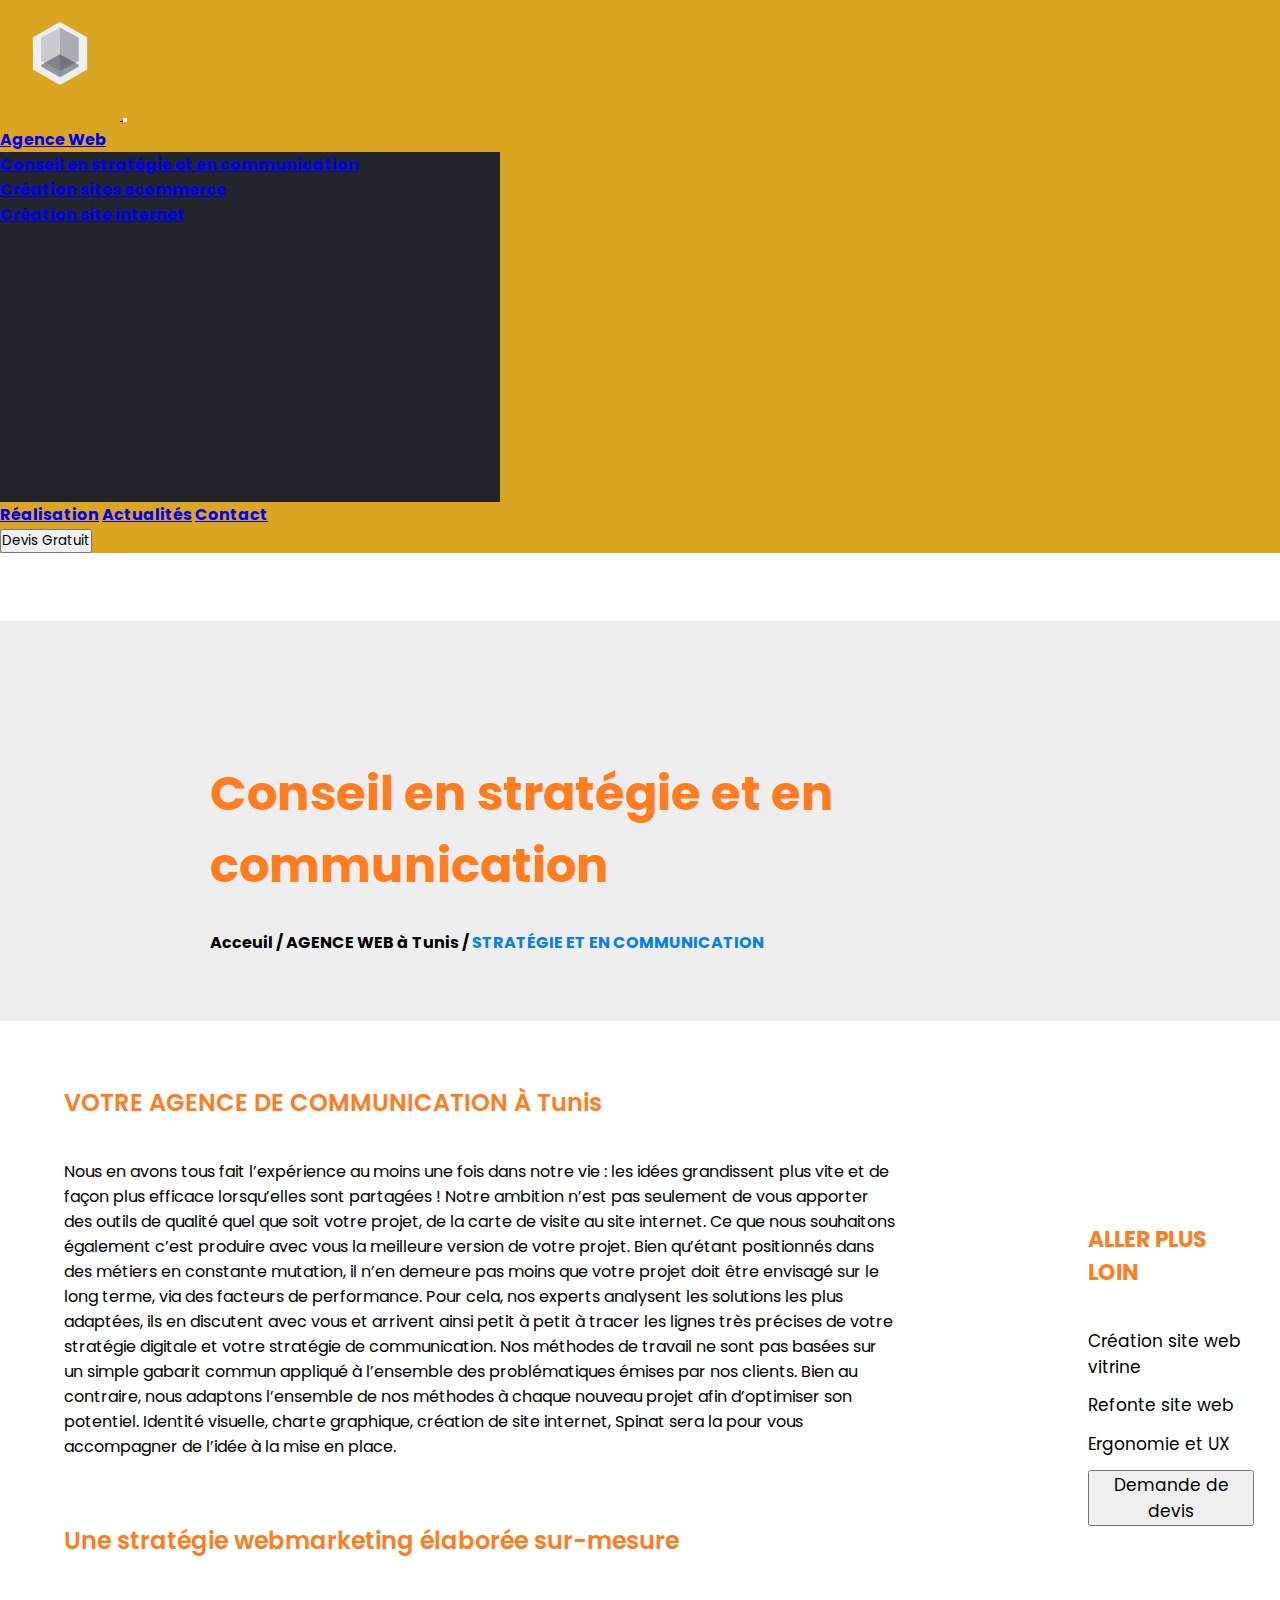
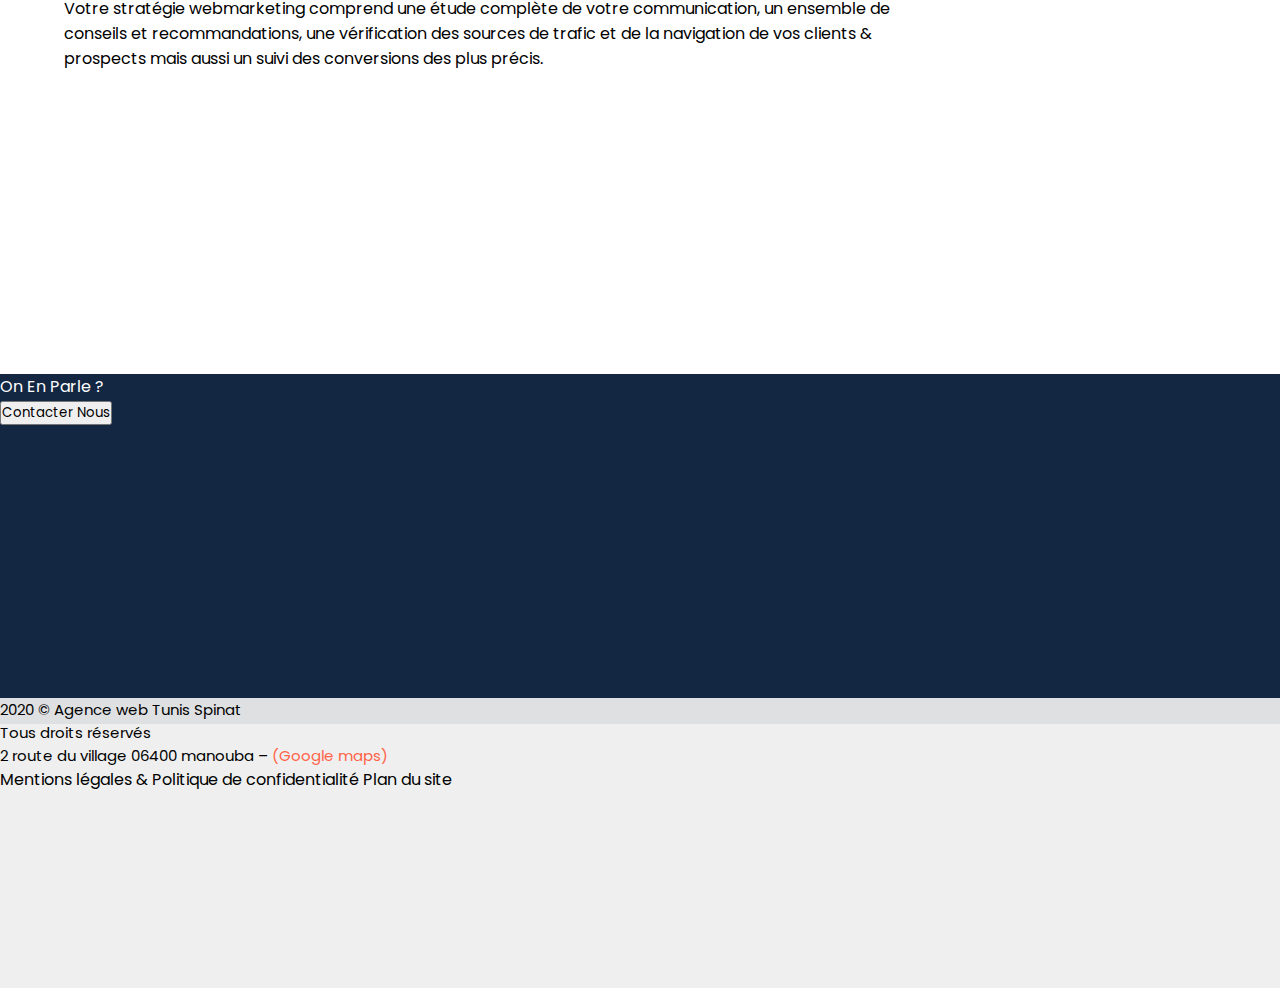
<file: p1.html>
<!DOCTYPE html>
<html lang="en">
<head>
    <meta charset="UTF-8">
    <meta name="viewport" content="width=device-width, initial-scale=1.0">
    <title>Conseil en stratégie et en communicatio</title>

    <link rel="stylesheet" href="style.css">
    
    <link href="https://cdn.jsdelivr.net/npm/bootstrap@5.0.0-beta1/dist/css/bootstrap.min.css" rel="stylesheet" integrity="sha384-giJF6kkoqNQ00vy+HMDP7azOuL0xtbfIcaT9wjKHr8RbDVddVHyTfAAsrekwKmP1" crossorigin="anonymous">
    <script src="https://cdn.jsdelivr.net/npm/bootstrap@5.0.0-beta1/dist/js/bootstrap.bundle.min.js" integrity="sha384-ygbV9kiqUc6oa4msXn9868pTtWMgiQaeYH7/t7LECLbyPA2x65Kgf80OJFdroafW" crossorigin="anonymous"></script>

</head>
<body>
    <header>
        <nav class="navbar fixed-top navbar-expand-lg">
         <div class="container-fluid">
            <a class="navbar-brand me-5 pe-5" href="index.html">
                <img src="images/logo.png" alt="" width="120" height="120">
              </a>
              <button class="navbar-toggler navbar-dark btn-primary" type="button" data-bs-toggle="collapse" data-bs-target="#navbarSupportedContent" aria-controls="navbarSupportedContent" aria-expanded="false" aria-label="Toggle navigation">
                <span class="navbar-toggler-icon"></span>
              </button>
              <div class="collapse navbar-collapse" id="navbarSupportedContent">
            <ul class="navbar-nav me-auto mb-2 mb-lg-0">
            </ul>
                <li class="nav-link dropdown ">
                    <a class="nav-link dropdown-toggle text-white me-md-4" href="index.html" id="navbarDropdown" role="button" data-bs-toggle="dropdown" aria-expanded="false">
                      Agence Web
                    </a>
                    <ul class="dropdown-menu fw-bold fs-5 lh-lg"  style="background-color:#212529; height:350px;width:500px"  aria-labelledby="navbarDropdown">
                      <li>
                          <a class="dropdown-item text-white "  href="p1.html">
                        Conseil en stratégie et en communication
                         </a>
                       </li>
                      <li>
                          <a class="dropdown-item text-white" href="p2.html">Création sites ecommerce</a>
                      </li>

                      <li>
                          <a class="dropdown-item text-white" href="p3.html">Création site internet</a>
                     </li>

                    </ul>
                  </li>
               <a class="nav-link disabled me-md-5 text-white" href="#">Réalisation</a>
               <a class="nav-link disabled me-md-5 text-white" href="#">Actualités</a>
               <a class="nav_link active text-decoration-none me-md-5 text-white" href="p6.html">Contact</a>
               <div class="d-grid gap-2 d-md-flex justify-content-md-end">
                <a href="p6.html">
                    <button class="btn btn-danger btn-lg me-md-2" type="button">Devis Gratuit</button>
                </a>
                </div>
            </div>
            </div>
        </nav>

       <div class="container-fluid"> 
        <div class="lp2" style="background-color: #EEEEEE;margin-left:-5% ;
        width: 107% ;height: 400px;">   
            <div style="font-weight: 700; font-size: 48px; color:#FF7C1F; padding: 10% 0 2% 0; margin: 5% 5% 0 20%;">Conseil en stratégie et en communication</div>
            <div class="flex-row">
                <p style="margin: 0 0 0 20%; font-weight:700 ; font-size:16px;">Acceuil / AGENCE WEB à Tunis / <span style="color: #067EED">STRATÉGIE ET EN COMMUNICATION</span></p>
            </div>
            </div>
       </div>
    </div>
    </header>

        <main class="container-fluid">
            <div style="font-weight: 600; font-size: 24px; color: #FF7C1F; padding: 5% 0 8%; margin-left: 5%;">VOTRE AGENCE DE COMMUNICATION À Tunis</div>
            <div style="font-weight:400; font-size:16px; margin: -5% 30% 0 5%;">Nous en avons tous fait l’expérience au moins une fois dans notre vie : les idées grandissent plus vite et de façon plus efficace lorsqu’elles sont partagées ! Notre ambition n’est pas seulement de vous apporter des outils de qualité quel que soit votre projet, de la carte de visite au site internet. Ce que nous souhaitons également c’est produire avec vous la meilleure version de votre projet. Bien qu’étant positionnés dans des métiers en constante mutation, il n’en demeure pas moins que votre projet doit être envisagé sur le long terme, via des facteurs de performance.

                Pour cela, nos experts analysent les solutions les plus adaptées, ils en discutent avec vous et arrivent ainsi petit à petit à tracer les lignes très précises de votre stratégie digitale et votre stratégie de communication. Nos méthodes de travail ne sont pas basées sur un simple gabarit commun appliqué à l’ensemble des problématiques émises par nos clients. Bien au contraire, nous adaptons l’ensemble de nos méthodes à chaque nouveau projet afin d’optimiser son potentiel. Identité visuelle, charte graphique, création de site internet, Spinat sera la pour vous accompagner de l’idée à la mise en place.</div>

                <div style="font-weight: 600; font-size: 24px; color: #FF7C1F; padding: 5% 0 8%; margin-left: 5%;">Une stratégie webmarketing élaborée sur-mesure</div>
                 <div style="font-weight:400; font-size:16px; margin: -5% 30% 0 5%;">Votre stratégie webmarketing comprend une étude complète de votre communication, un ensemble de conseils et recommandations, une vérification des sources de trafic et de la navigation de vos clients & prospects mais aussi un suivi des conversions des plus précis.</div>

                    <div  style="color: #FF7C1F; font-size: 22px; font-weight: 700; margin: -35% 5% 0 85%;">ALLER PLUS LOIN</div>

           <div style="color: black; font-size: 17px; font-weight: 400; margin: 3% 0 0 85%;">Création site web vitrine</div>
           <div style="color: black; font-size: 17px; font-weight: 400; margin: 1% 0 0 85%;">Refonte site web</div>
           <div style="color: black; font-size: 17px; font-weight: 400; margin: 1% 0 0 85%;">Ergonomie et UX</div>

            <button type="button" class="btn btn-outline-danger btn-lg text-color-dark" style="font-size: 17px; font-weight: 400; margin: 1% 2% 0 85%;">Demande de devis</button>
            </main>
        </main>

        <footer1 class="container">
            <div class="container-fluid" style="width: 100%; height: 350px; background-color:#132743;margin-top: 35%;">
       
               <div class="h1 pt-5 d-flex justify-content-center" style="color: white;"> On En Parle ?
       
                   <div class=" d-flex justify-content-end">
                     <button type="button" class="btn btn-outline-danger btn-lg">Contacter Nous</button>
                   </div>
       
               </div>
             </div>
           </footer1>
       
           <footer2 class="container">
               <div class="container-fluid" style="width: 100%; height: 290px; background-color:#EEEE; margin-top: -2%;">
                 <div class="h4 text-black ms-5 d-flex" style="font-weight:400; font-size:15px ;">2020 © Agence web Tunis Spinat</div>
                 <div class="h4 text-black ms-5" style="font-weight:400; font-size:15px ;">Tous droits réservés</div>
                 <div class="h4 text-black ms-5" style="font-weight:400; font-size:15px ;">2 route du village 06400 manouba – <a style="text-decoration: none; color: tomato;">(Google maps)</a> </div>
                 <div class="">
                     <a class="d-flex justify-content-end" style="text-decoration:none;color:black;">Mentions légales & Politique de confidentialité</a>
                     <a class="d-flex justify-content-end" style="text-decoration:none;color:black;">Plan du site</a>
                   </div>
               </div>
           </footer2>
</body>
</html>
</file>
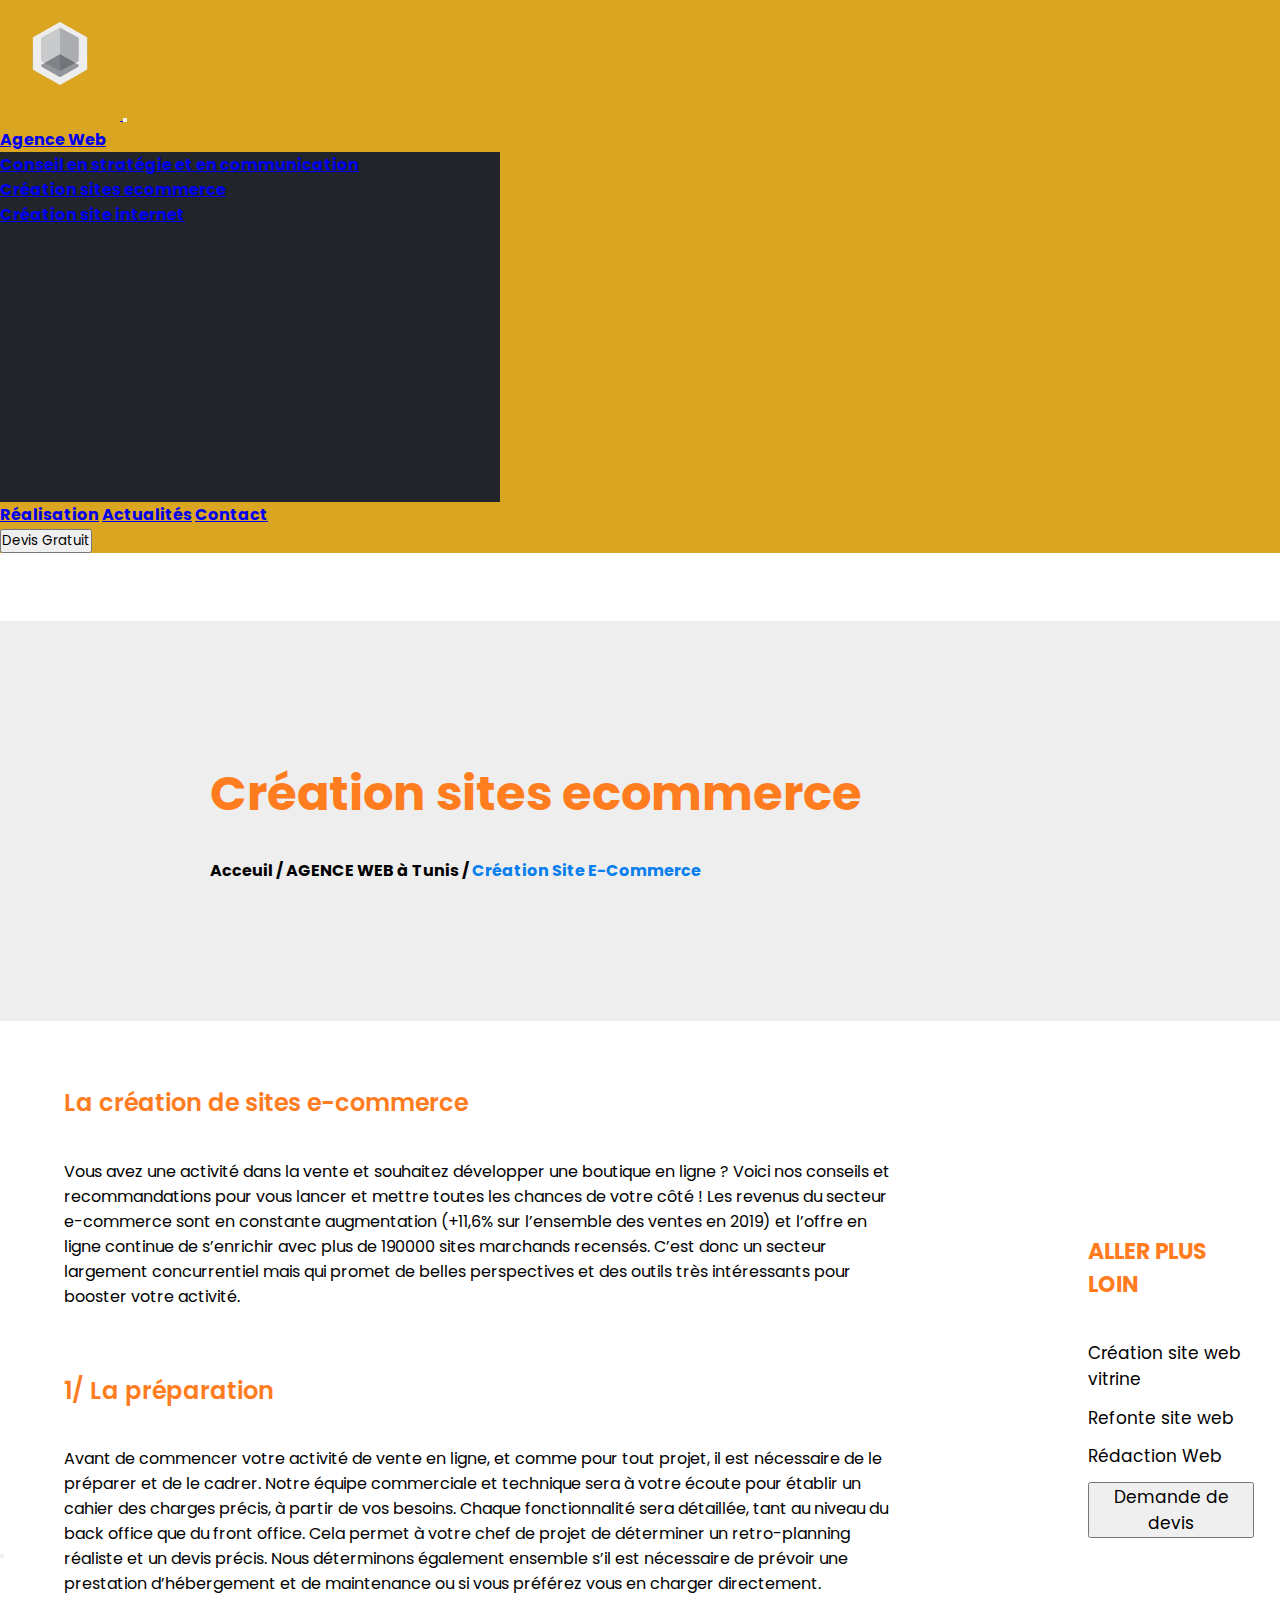
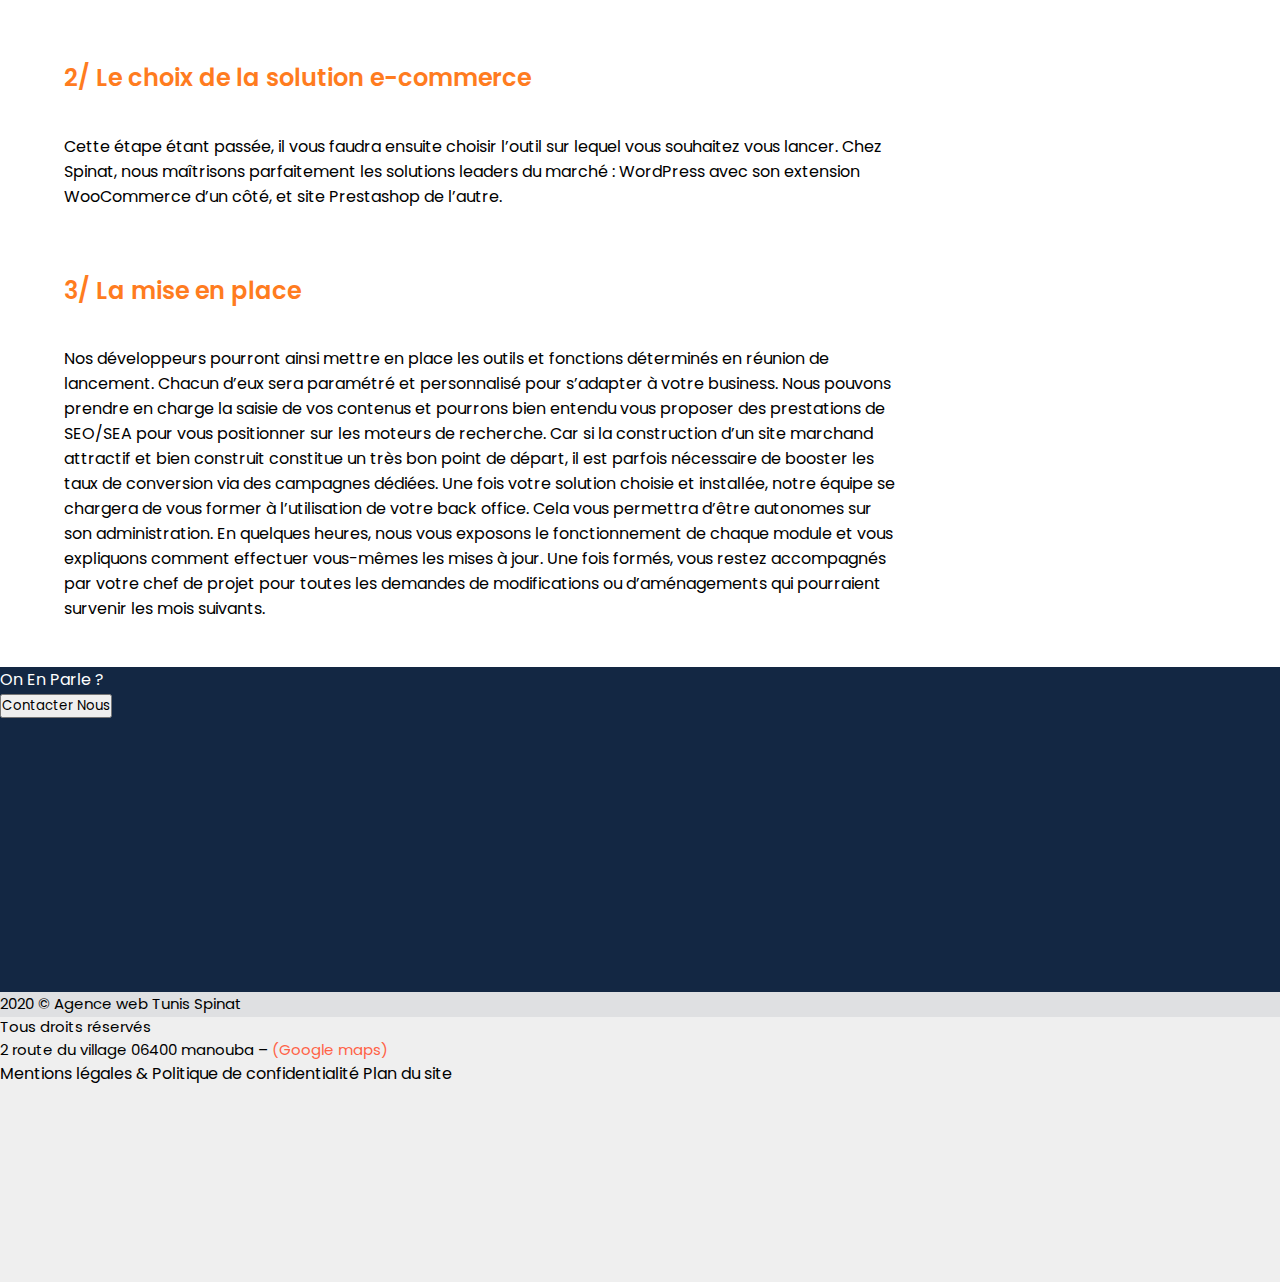
<file: p2.html>
<!DOCTYPE html>
<html lang="en">
<head>
    <meta charset="UTF-8">
    <meta name="viewport" content="width=device-width, initial-scale=1.0">
    <title>
        Création sites ecommerce</title>

    <link rel="stylesheet" href="style.css">
    
    <link href="https://cdn.jsdelivr.net/npm/bootstrap@5.0.0-beta1/dist/css/bootstrap.min.css" rel="stylesheet" integrity="sha384-giJF6kkoqNQ00vy+HMDP7azOuL0xtbfIcaT9wjKHr8RbDVddVHyTfAAsrekwKmP1" crossorigin="anonymous">
    <script src="https://cdn.jsdelivr.net/npm/bootstrap@5.0.0-beta1/dist/js/bootstrap.bundle.min.js" integrity="sha384-ygbV9kiqUc6oa4msXn9868pTtWMgiQaeYH7/t7LECLbyPA2x65Kgf80OJFdroafW" crossorigin="anonymous"></script>

</head>
<body>
    <header>
        <nav class="navbar fixed-top navbar-expand-lg">
         <div class="container-fluid">
            <a class="navbar-brand me-5 pe-5" href="index.html">
                <img src="images/logo.png" alt="" width="120" height="120">
              </a>
              <button class="navbar-toggler navbar-dark btn-primary" type="button" data-bs-toggle="collapse" data-bs-target="#navbarSupportedContent" aria-controls="navbarSupportedContent" aria-expanded="false" aria-label="Toggle navigation">
                <span class="navbar-toggler-icon"></span>
              </button>
              <div class="collapse navbar-collapse" id="navbarSupportedContent">
            <ul class="navbar-nav me-auto mb-2 mb-lg-0">
            </ul>
                <li class="nav-link dropdown ">
                    <a class="nav-link dropdown-toggle text-white me-md-4" href="index.html" id="navbarDropdown" role="button" data-bs-toggle="dropdown" aria-expanded="false">
                      Agence Web
                    </a>
                    <ul class="dropdown-menu fw-bold fs-5 lh-lg"  style="background-color:#212529; height:350px;width:500px"  aria-labelledby="navbarDropdown">
                      <li>
                          <a class="dropdown-item text-white "  href="p1.html">
                        Conseil en stratégie et en communication
                         </a>
                       </li>
                      <li>
                          <a class="dropdown-item text-white" href="p2.html">Création sites ecommerce</a>
                      </li>

                      <li>
                          <a class="dropdown-item text-white" href="p3.html">Création site internet</a>
                     </li>

                    </ul>
                  </li>
               <a class="nav-link disabled me-md-5 text-white" href="#">Réalisation</a>
               <a class="nav-link disabled me-md-5 text-white" href="#">Actualités</a>
               <a class="nav_link active text-decoration-none me-md-5 text-white" href="p6.html">Contact</a>
               <div class="d-grid gap-2 d-md-flex justify-content-md-end">
                <a href="p6.html">
                    <button class="btn btn-danger btn-lg me-md-2" type="button">Devis Gratuit</button>
                </a>
                </div>
            </div>
            </div>
        </nav>

        <div class="container-fluid"> 
            <div class="lp2" style="background-color: #EEEEEE; margin-left:-5% ;
            width: 107%; height: 400px;">   
                <div style="font-weight: 700; font-size: 48px; color:#FF7C1F; padding: 10% 0 2% 0; margin: 5% 5% 0 20%;">
                    Création sites ecommerce</div>
                <div class="flex-row">
                    <p style="margin: 0 0 0 20%; font-weight:700 ; font-size:16px;">Acceuil / AGENCE WEB à Tunis / <span style="color: #067EED">Création Site E-Commerce</span></p>
                </div>
                </div>
           </div>
        </div>
    </header>

    <main class="container-fluid">
        <div style="font-weight: 600; font-size: 24px; color: #FF7C1F; padding: 5% 0 8%; margin-left: 5%;">La création de sites e-commerce</div>
            <div style="font-weight:400; font-size:16px; margin: -5% 30% 0 5%;">Vous avez une activité dans la vente et souhaitez développer une boutique en ligne ? Voici nos conseils et recommandations pour vous lancer et mettre toutes les chances de votre côté !

                Les revenus du secteur e-commerce sont en constante augmentation (+11,6% sur l’ensemble des ventes en 2019) et l’offre en ligne continue de s’enrichir avec plus de 190000 sites marchands recensés. C’est donc un secteur largement concurrentiel mais qui promet de belles perspectives et des outils très intéressants pour booster votre activité.</div>
                <div style="font-weight: 600; font-size: 24px; color: #FF7C1F; padding: 5% 0 8%; margin-left: 5%;">1/ La préparation</div>

                <div style="font-weight:400; font-size:16px; margin: -5% 30% 0 5%;">Avant de commencer votre activité de vente en ligne, et comme pour tout projet, il est nécessaire de le préparer et de le cadrer. Notre équipe commerciale et technique sera à votre écoute pour établir un cahier des charges précis, à partir de vos besoins. Chaque fonctionnalité sera détaillée, tant au niveau du back office que du front office. Cela permet à votre chef de projet de déterminer un retro-planning réaliste et un devis précis. Nous déterminons également ensemble s’il est nécessaire de prévoir une prestation d’hébergement et de maintenance ou si vous préférez vous en charger directement.</div>
                <div style="font-weight: 600; font-size: 24px; color: #FF7C1F; padding: 5% 0 8%; margin-left: 5%;">2/ Le choix de la solution e-commerce</div>
                <div style="font-weight:400; font-size:16px; margin: -5% 30% 0 5%;">Cette étape étant passée, il vous faudra ensuite choisir l’outil sur lequel vous souhaitez vous lancer. Chez Spinat, nous maîtrisons parfaitement les solutions leaders du marché : WordPress avec son extension WooCommerce d’un côté, et site Prestashop de l’autre. </div>
           
                <div style="font-weight: 600; font-size: 24px; color: #FF7C1F; padding: 5% 0 8%; margin-left: 5%;">3/ La mise en place</div>
                <div style="font-weight:400; font-size:16px; margin: -5% 30% 0 5%;">Nos développeurs pourront ainsi mettre en place les outils et fonctions déterminés en réunion de lancement. Chacun d’eux sera paramétré et personnalisé pour s’adapter à votre business. Nous pouvons prendre en charge la saisie de vos contenus et pourrons bien entendu vous proposer des prestations de SEO/SEA pour vous positionner sur les moteurs de recherche. Car si la construction d’un site marchand attractif et bien construit constitue un très bon point de départ, il est parfois nécessaire de booster les taux de conversion via des campagnes dédiées.

                    Une fois votre solution choisie et installée, notre équipe se chargera de vous former à l’utilisation de votre back office. Cela vous permettra d’être autonomes sur son administration. En quelques heures, nous vous exposons le fonctionnement de chaque module et vous expliquons comment effectuer vous-mêmes les mises à jour. Une fois formés, vous restez accompagnés par votre chef de projet pour toutes les demandes de modifications ou d’aménagements qui pourraient survenir les mois suivants.</div>
                    <div  style="color: #FF7C1F; font-size: 22px; font-weight: 700; margin: -77% 5% 0 85%;">ALLER PLUS LOIN</div>
                    <div style="color: black; font-size: 17px; font-weight: 400; margin: 3% 0 0 85%;">Création site web vitrine</div>
                    <div style="color: black; font-size: 17px; font-weight: 400; margin: 1% 0 0 85%;">Refonte site web</div>
                    <div style="color: black; font-size: 17px; font-weight: 400; margin: 1% 0 0 85%;">Rédaction Web</div>
         
                     <button type="button" class="btn btn-outline-danger btn-lg text-color-dark" style="font-size: 17px; font-weight: 400; margin: 1% 2% 0 85%;">Demande de devis</button>

           <button></button>
            </main>
            <footer1 class="container">
     <div class="container-fluid" style="width: 100%; height: 350px; background-color:#132743 ;margin-top: 55%;">

        <div class="h1 pt-5 d-flex justify-content-center" style="color: white;"> On En Parle ?

            <div class=" d-flex justify-content-end">
              <button type="button" class="btn btn-outline-danger btn-lg">Contacter Nous</button>
            </div>

        </div>
      </div>
    </footer1>

    <footer2 class="container">
        <div class="container-fluid" style="width: 100%; height: 290px; background-color:#EEEE; margin-top: -2%;">
          <div class="h4 text-black ms-5 d-flex" style="font-weight:400; font-size:15px ;">2020 © Agence web Tunis Spinat</div>
          <div class="h4 text-black ms-5" style="font-weight:400; font-size:15px ;">Tous droits réservés</div>
          <div class="h4 text-black ms-5" style="font-weight:400; font-size:15px ;">2 route du village 06400 manouba – <a style="text-decoration: none; color: tomato;">(Google maps)</a> </div>
          <div class="">
              <a class="d-flex justify-content-end" style="text-decoration:none;color:black;">Mentions légales & Politique de confidentialité</a>
              <a class="d-flex justify-content-end" style="text-decoration:none;color:black;">Plan du site</a>
            </div>
        </div>
    </footer2>
</body>
</html>
</file>
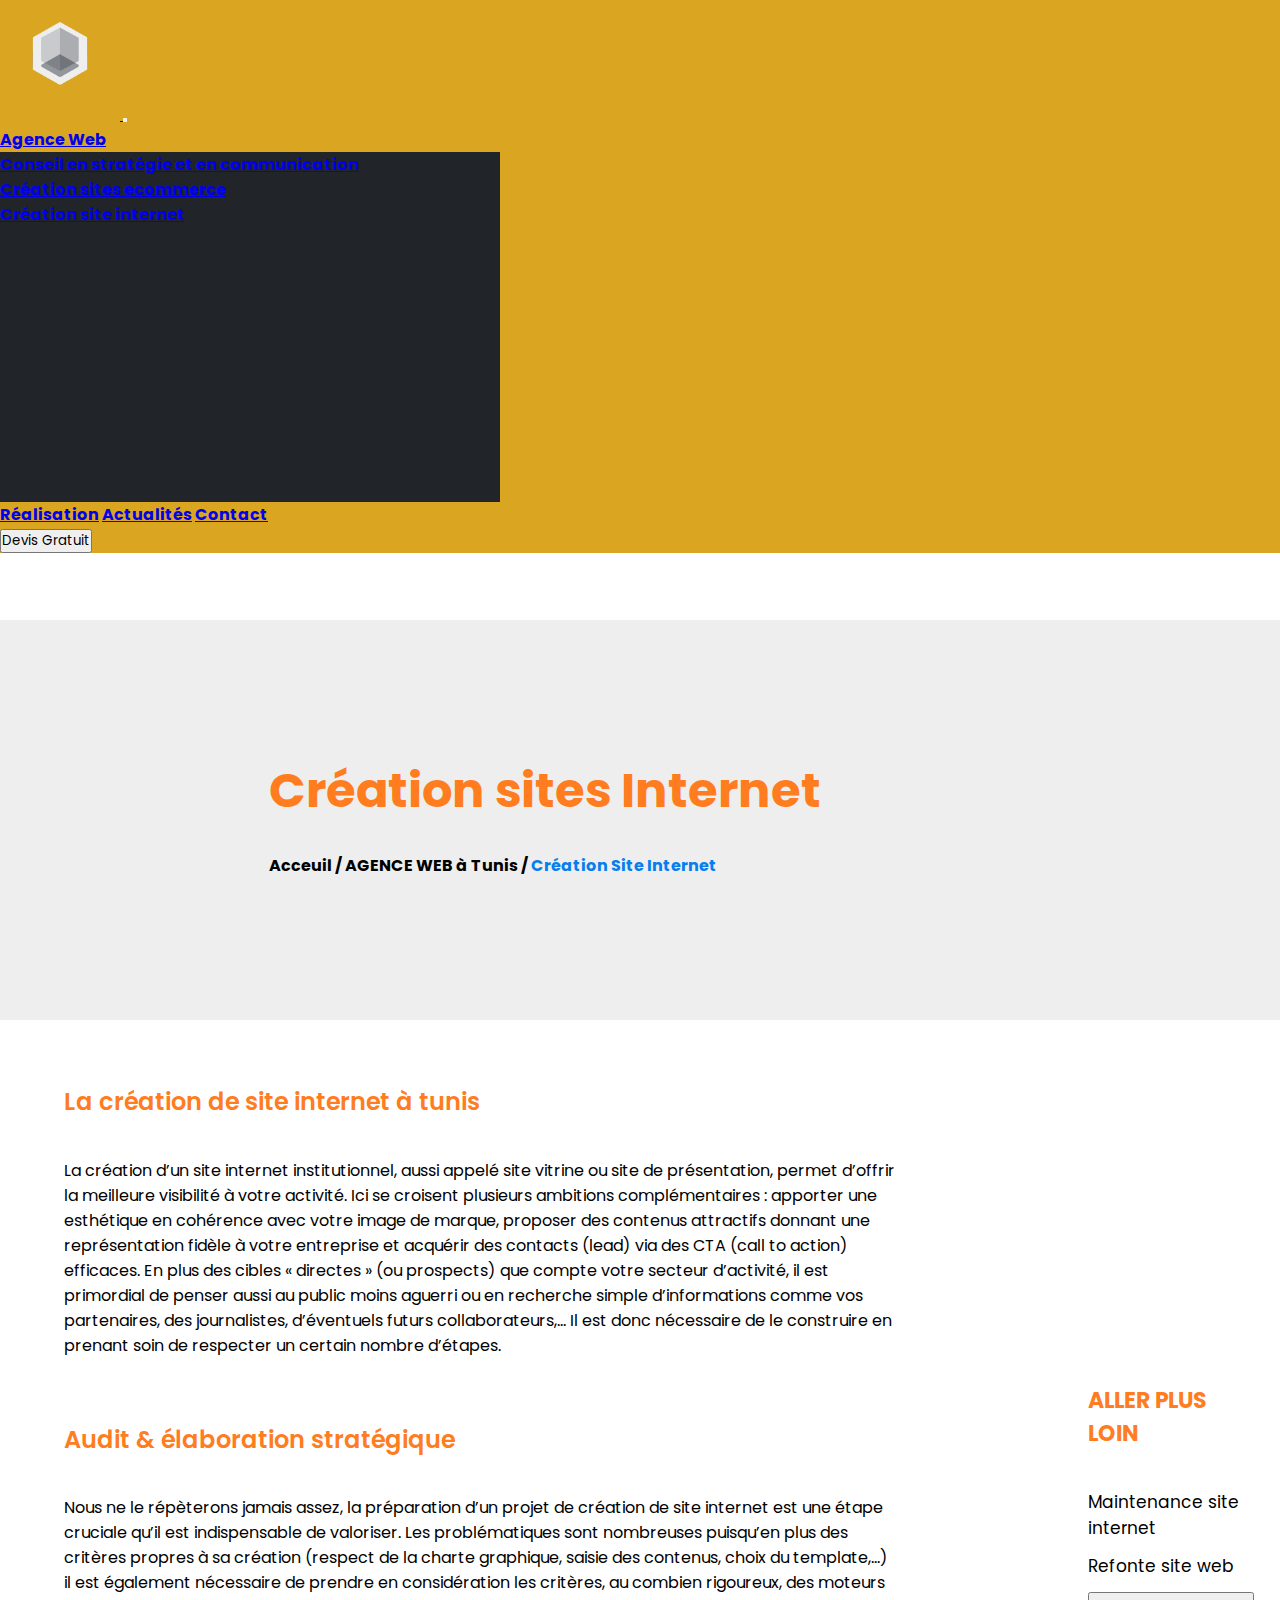
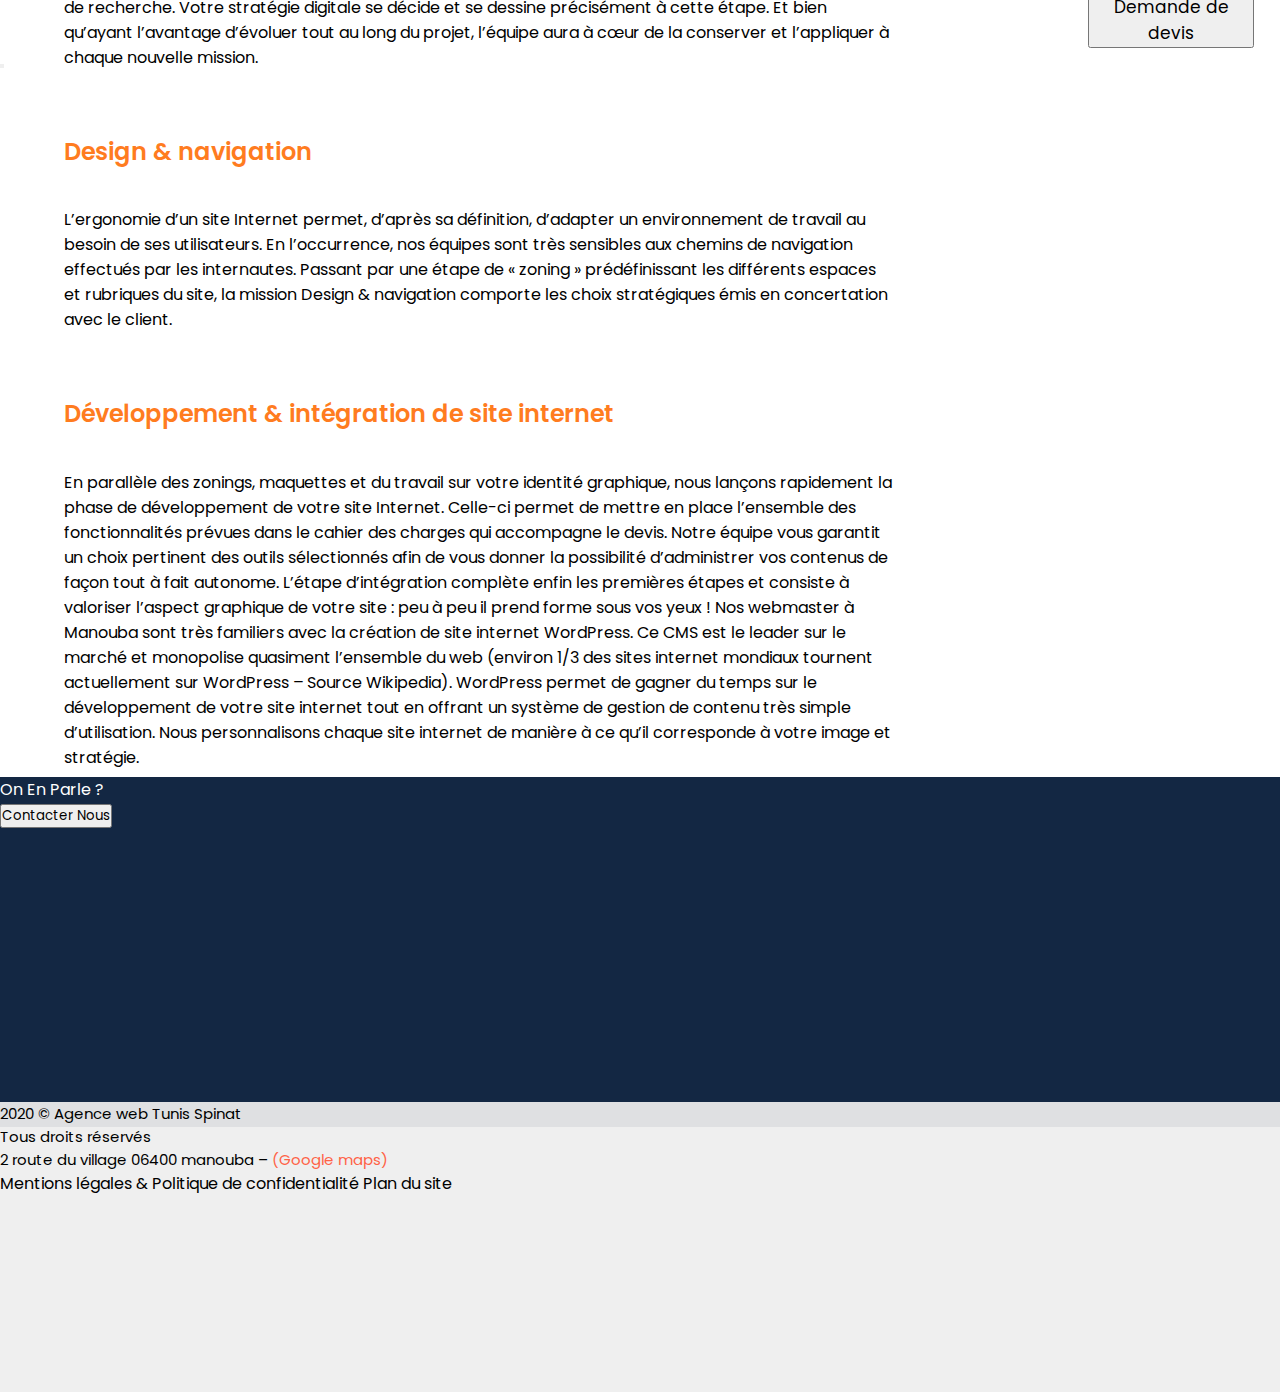
<file: p3.html>
<!DOCTYPE html>
<html lang="en">
<head>
    <meta charset="UTF-8">
    <meta name="viewport" content="width=device-width, initial-scale=1.0">
    <title>
        Création site internet</title>

    <link rel="stylesheet" href="style.css">
    
    <link href="https://cdn.jsdelivr.net/npm/bootstrap@5.0.0-beta1/dist/css/bootstrap.min.css" rel="stylesheet" integrity="sha384-giJF6kkoqNQ00vy+HMDP7azOuL0xtbfIcaT9wjKHr8RbDVddVHyTfAAsrekwKmP1" crossorigin="anonymous">
    <script src="https://cdn.jsdelivr.net/npm/bootstrap@5.0.0-beta1/dist/js/bootstrap.bundle.min.js" integrity="sha384-ygbV9kiqUc6oa4msXn9868pTtWMgiQaeYH7/t7LECLbyPA2x65Kgf80OJFdroafW" crossorigin="anonymous"></script>

</head>
<body>
    <header>
        <nav class="navbar fixed-top navbar-expand-lg">
         <div class="container-fluid">
            <a class="navbar-brand me-5 pe-5" href="index.html">
                <img src="images/logo.png" alt="" width="120" height="120">
              </a>
              <button class="navbar-toggler navbar-dark btn-primary" type="button" data-bs-toggle="collapse" data-bs-target="#navbarSupportedContent" aria-controls="navbarSupportedContent" aria-expanded="false" aria-label="Toggle navigation">
                <span class="navbar-toggler-icon"></span>
              </button>
              <div class="collapse navbar-collapse" id="navbarSupportedContent">
            <ul class="navbar-nav me-auto mb-2 mb-lg-0">
            </ul>
                <li class="nav-link dropdown ">
                    <a class="nav-link dropdown-toggle text-white me-md-4" href="index.html" id="navbarDropdown" role="button" data-bs-toggle="dropdown" aria-expanded="false">
                      Agence Web
                    </a>
                    <ul class="dropdown-menu fw-bold fs-5 lh-lg"  style="background-color:#212529; height:350px;width:500px"  aria-labelledby="navbarDropdown">
                      <li>
                          <a class="dropdown-item text-white "  href="p1.html">
                        Conseil en stratégie et en communication
                         </a>
                       </li>
                      <li>
                          <a class="dropdown-item text-white" href="p2.html">Création sites ecommerce</a>
                      </li>

                      <li>
                          <a class="dropdown-item text-white" href="p3.html">Création site internet</a>
                     </li>

                    </ul>
                  </li>
               <a class="nav-link disabled me-md-5 text-white" href="#">Réalisation</a>
               <a class="nav-link disabled me-md-5 text-white" href="#">Actualités</a>
               <a class="nav_link active text-decoration-none me-md-5 text-white" href="p6.html">Contact</a>
               <div class="d-grid gap-2 d-md-flex justify-content-md-end">
                <a href="p6.html">
                    <button class="btn btn-danger btn-lg me-md-2" type="button">Devis Gratuit</button>
                </a>
                </div>
            </div>
            </div>
        </nav>

        <div class="container-fluid"> 
          <div class="lp2" style="background-color: #EEEEEE; width: 105%; height: 400px;">   
              <div style="font-weight: 700; font-size: 48px; color:#FF7C1F; padding: 10% 0 2% 0; margin: 5% 5% 0 20%;">
                  Création sites Internet</div>
              <div class="flex-row">
                  <p style="margin: 0 0 0 20%; font-weight:700 ; font-size:16px;">Acceuil / AGENCE WEB à Tunis / <span style="color: #067EED">Création Site Internet</span></p>
              </div>
              </div>
         </div>
      </div>
  </header>

  <main class="container-fluid">
      <div style="font-weight: 600; font-size: 24px; color: #FF7C1F; padding: 5% 0 8%; margin-left: 5%;">La création de site internet à tunis</div>
          <div style="font-weight:400; font-size:16px; margin: -5% 30% 0 5%;">La création d’un site internet institutionnel, aussi appelé site vitrine ou site de présentation, permet d’offrir la meilleure visibilité à votre activité. Ici se croisent plusieurs ambitions complémentaires : apporter une esthétique en cohérence avec votre image de marque, proposer des contenus attractifs donnant une représentation fidèle à votre entreprise et acquérir des contacts (lead) via des CTA (call to action) efficaces.

            En plus des cibles « directes » (ou prospects) que compte votre secteur d’activité, il est primordial de penser aussi au public moins aguerri ou en recherche simple d’informations comme vos partenaires, des journalistes, d’éventuels futurs collaborateurs,… Il est donc nécessaire de le construire en prenant soin de respecter un certain nombre d’étapes.</div>
              <div style="font-weight: 600; font-size: 24px; color: #FF7C1F; padding: 5% 0 8%; margin-left: 5%;">Audit & élaboration stratégique</div>

              <div style="font-weight:400; font-size:16px; margin: -5% 30% 0 5%;">Nous ne le répèterons jamais assez, la préparation d’un projet de création de site internet est une étape cruciale qu’il est indispensable de valoriser. Les problématiques sont nombreuses puisqu’en plus des critères propres à sa création (respect de la charte graphique, saisie des contenus, choix du template,…) il est également nécessaire de prendre en considération les critères, au combien rigoureux, des moteurs de recherche. Votre stratégie digitale se décide et se dessine précisément à cette étape. Et bien qu’ayant l’avantage d’évoluer tout au long du projet, l’équipe aura à cœur de la conserver et l’appliquer à chaque nouvelle mission.</div>
              <div style="font-weight: 600; font-size: 24px; color: #FF7C1F; padding: 5% 0 8%; margin-left: 5%;">Design & navigation</div>
              <div style="font-weight:400; font-size:16px; margin: -5% 30% 0 5%;">L’ergonomie d’un site Internet permet, d’après sa définition, d’adapter un environnement de travail au besoin de ses utilisateurs. En l’occurrence, nos équipes sont très sensibles aux chemins de navigation effectués par les internautes. Passant par une étape de « zoning » prédéfinissant les différents espaces et rubriques du site, la mission Design & navigation comporte les choix stratégiques émis en concertation avec le client. </div>
         
              <div style="font-weight: 600; font-size: 24px; color: #FF7C1F; padding: 5% 0 8%; margin-left: 5%;">Développement & intégration de site internet</div>
              <div style="font-weight:400; font-size:16px; margin: -5% 30% 0 5%;">En parallèle des zonings, maquettes et du travail sur votre identité graphique, nous lançons rapidement la phase de développement de votre site Internet. Celle-ci permet de mettre en place l’ensemble des fonctionnalités prévues dans le cahier des charges qui accompagne le devis. Notre équipe vous garantit un choix pertinent des outils sélectionnés afin de vous donner la possibilité d’administrer vos contenus de façon tout à fait autonome. L’étape d’intégration complète enfin les premières étapes et consiste à valoriser l’aspect graphique de votre site : peu à peu il prend forme sous vos yeux !

                Nos webmaster à Manouba sont très familiers avec la création de site internet WordPress. Ce CMS est le leader sur le marché et monopolise quasiment l’ensemble du web (environ 1/3 des sites internet mondiaux tournent actuellement sur WordPress – Source Wikipedia). WordPress permet de gagner du temps sur le développement de votre site internet tout en offrant un système de gestion de contenu très simple d’utilisation. Nous personnalisons chaque site internet de manière à ce qu’il corresponde à votre image et stratégie.</div>
                  <div  style="color: #FF7C1F; font-size: 22px; font-weight: 700; margin: -77% 5% 0 85%;">ALLER PLUS LOIN</div>
                  <div style="color: black; font-size: 17px; font-weight: 400; margin: 3% 0 0 85%;">Maintenance site internet</div>
                  <div style="color: black; font-size: 17px; font-weight: 400; margin: 1% 0 0 85%;">Refonte site web</div>
       
                   <button type="button" class="btn btn-outline-danger btn-lg text-color-dark" style="font-size: 17px; font-weight: 400; margin: 1% 2% 0 85%;">Demande de devis</button>

         <button></button>
          </main>
    
    <footer1 class="container">
      <div class="container-fluid" style="width: 100%; height: 350px; background-color:#132743 ;margin-top: 55%;">
 
         <div class="h1 pt-5 d-flex justify-content-center" style="color: white;"> On En Parle ?
 
             <div class=" d-flex justify-content-end">
               <button type="button" class="btn btn-outline-danger btn-lg">Contacter Nous</button>
             </div>
 
         </div>
       </div>
     </footer1>
 
     <footer2 class="container">
         <div class="container-fluid" style="width: 100%; height: 290px; background-color:#EEEE; margin-top: -2%;">
           <div class="h4 text-black ms-5 d-flex" style="font-weight:400; font-size:15px ;">2020 © Agence web Tunis Spinat</div>
           <div class="h4 text-black ms-5" style="font-weight:400; font-size:15px ;">Tous droits réservés</div>
           <div class="h4 text-black ms-5" style="font-weight:400; font-size:15px ;">2 route du village 06400 manouba – <a style="text-decoration: none; color: tomato;">(Google maps)</a> </div>
           <div class="">
               <a class="d-flex justify-content-end" style="text-decoration:none;color:black;">Mentions légales & Politique de confidentialité</a>
               <a class="d-flex justify-content-end" style="text-decoration:none;color:black;">Plan du site</a>
             </div>
         </div>
     </footer2>
</body>
</html>
</file>
<file: style.css>
@import url('https://fonts.googleapis.com/css2?family=Poppins&display=swap');

*{
    margin: 0;
    padding: 0;
    font-family: "Poppins", sans-serif;
}

nav{
    background-color: #067EED;
    font-weight: 700;
    font-size: 16px;
    padding-right: 5%;
}

.lp > h1{
    padding-top: 10%;
    margin-left: 5%;
    font-size: 78px;
    font-weight: 800;
    line-height: 80px;
}

.lp > button{
    margin-top: 3%;
    margin-left: 5%;
}

nav:hover{
    background-color: goldenrod;
}
</file>
